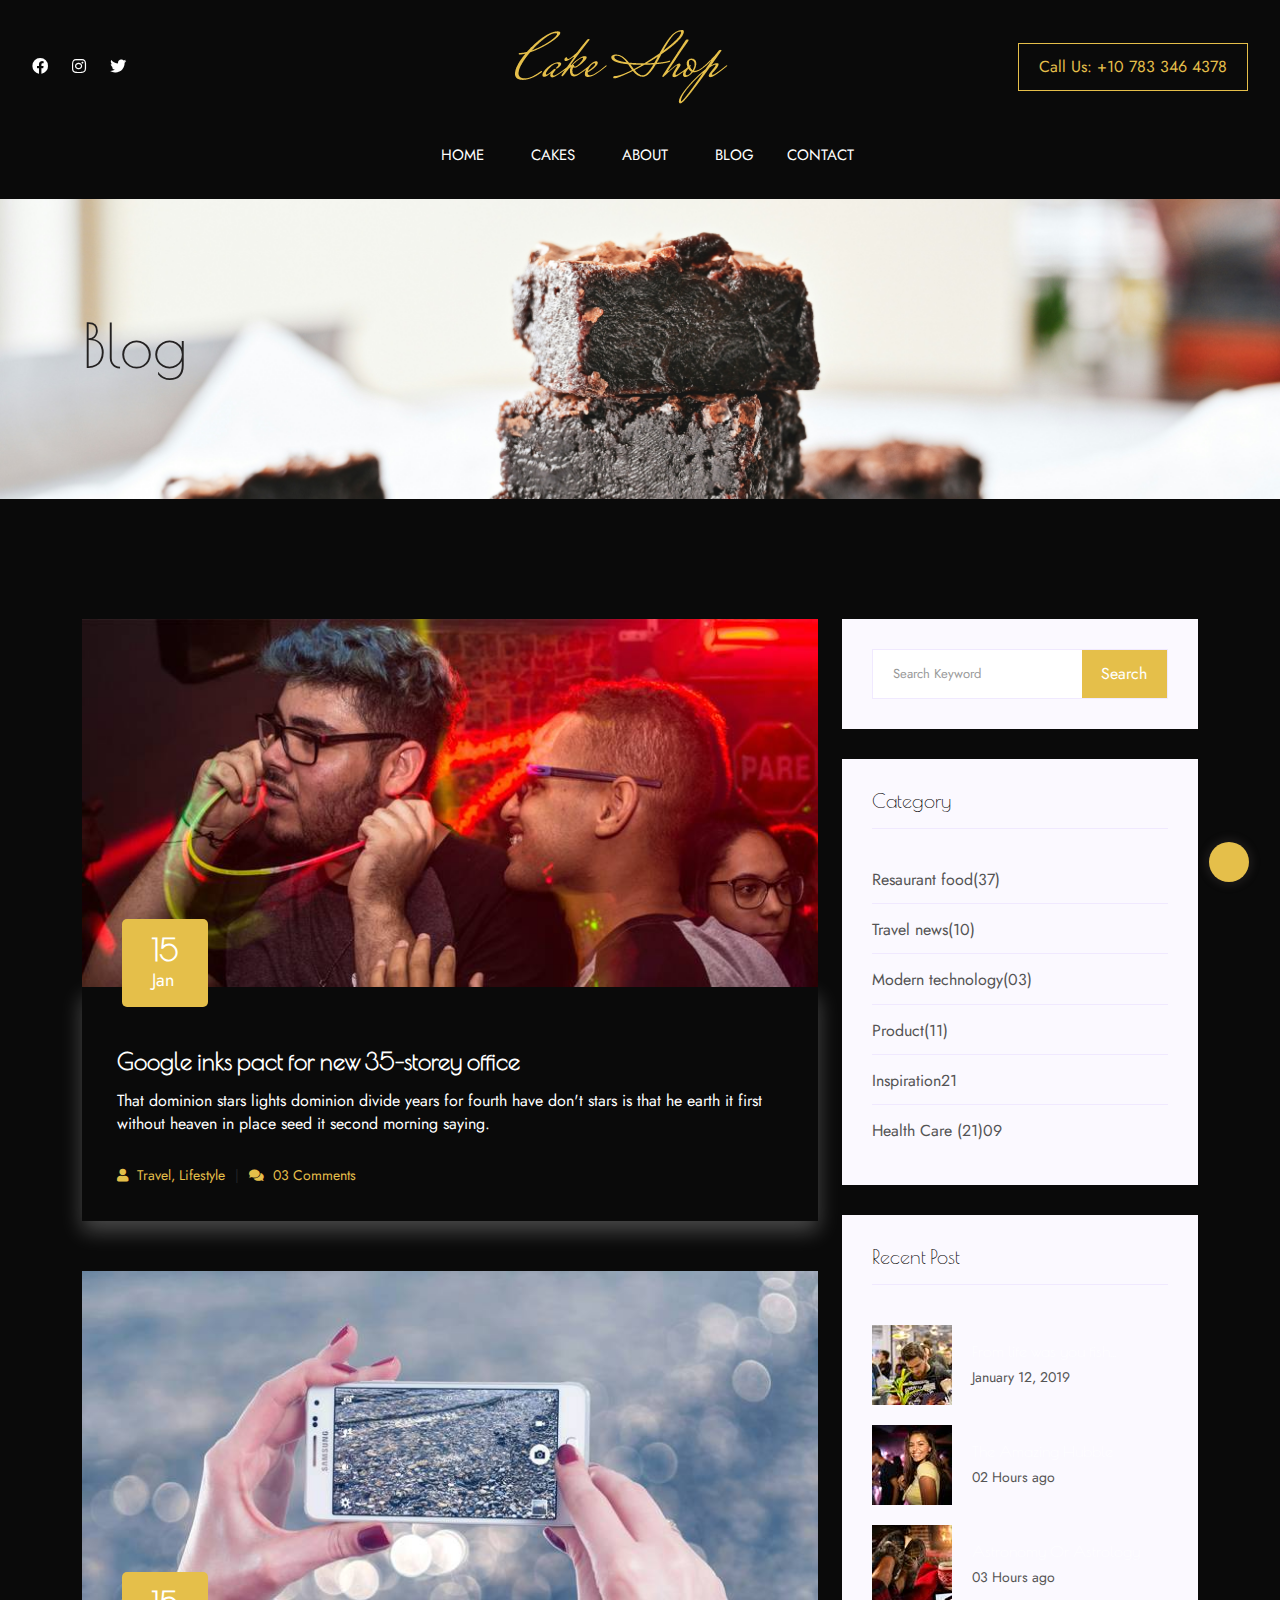
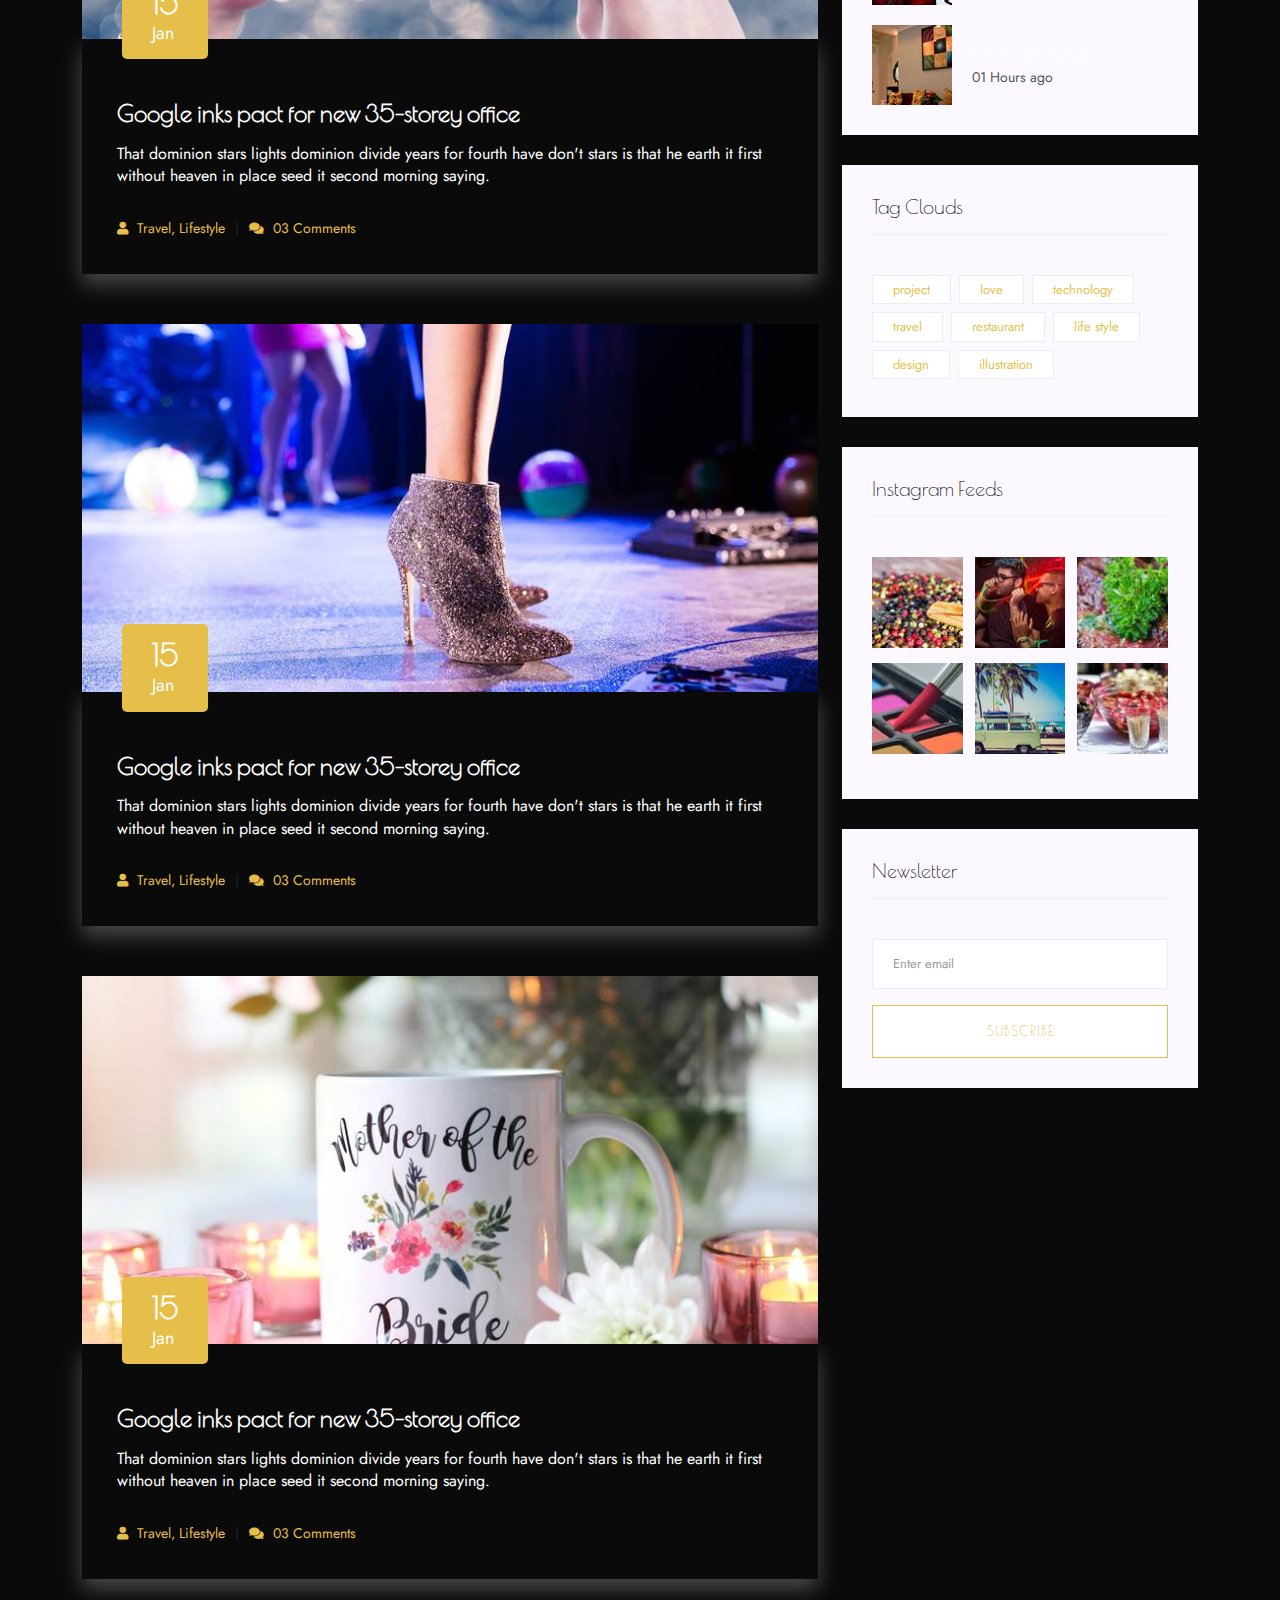
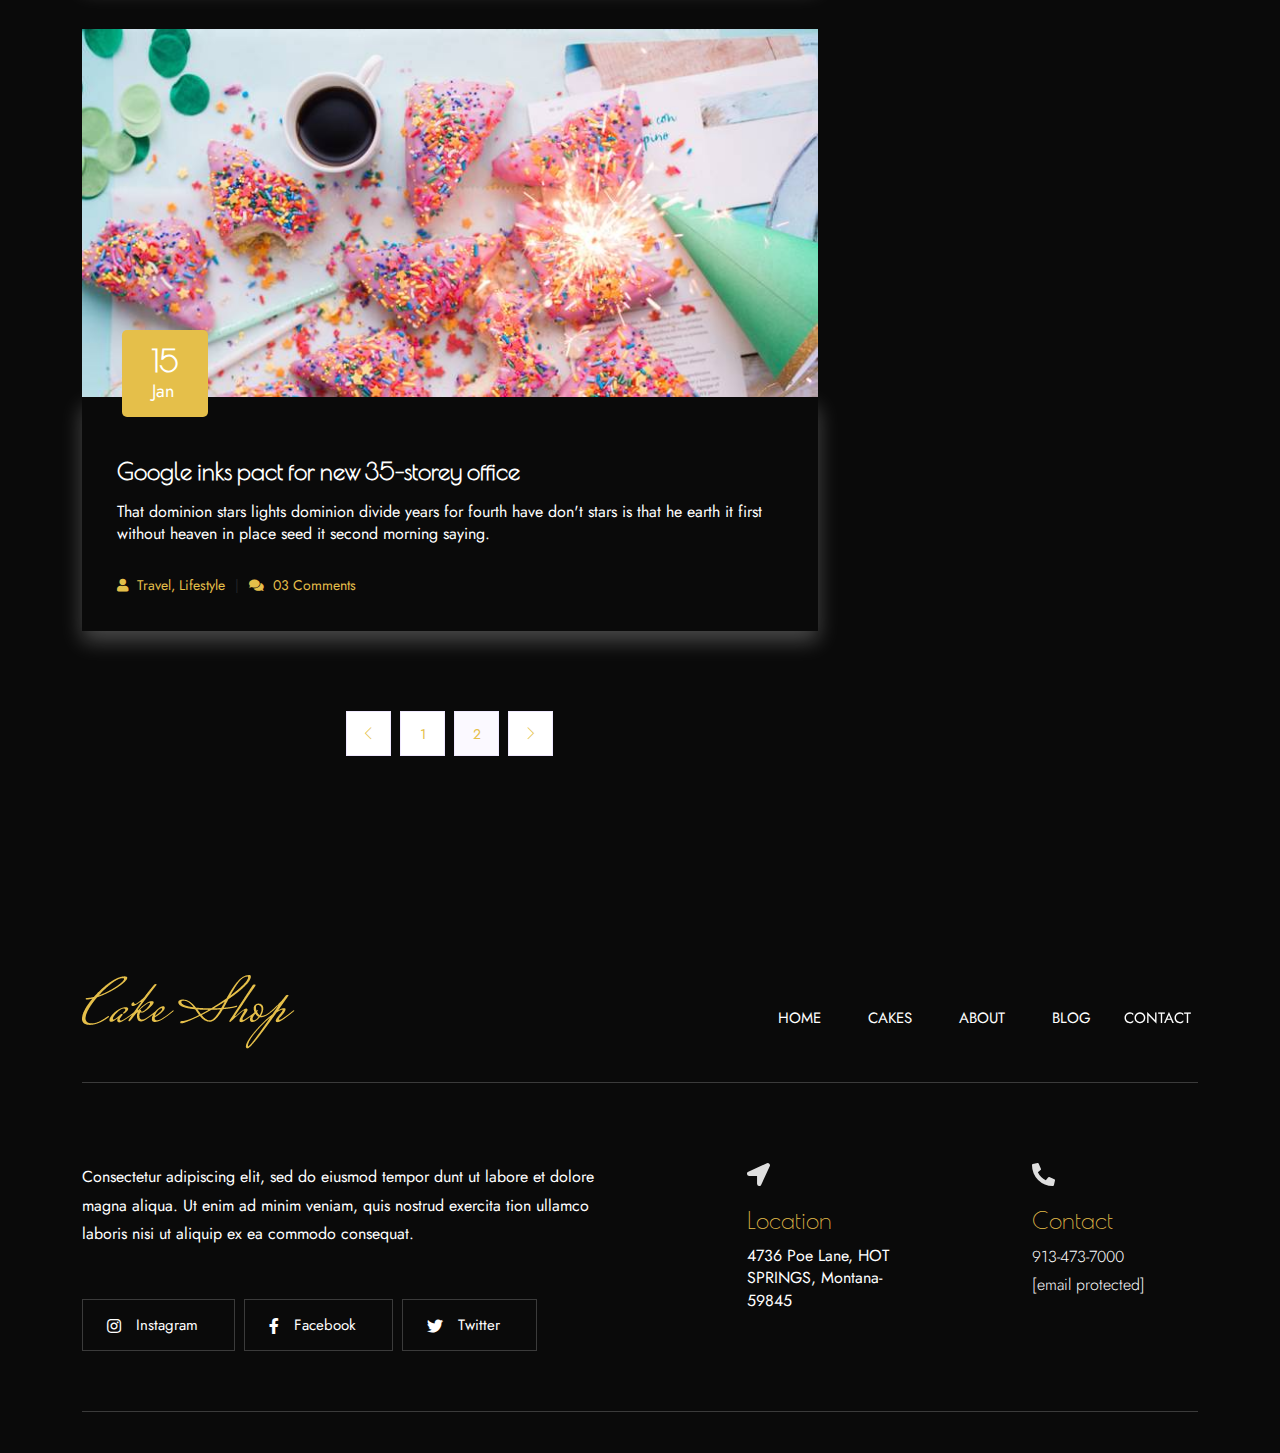
<file: blog.html>
<!doctype html>
<html class="no-js" lang="zxx">
<head>
    <meta charset="utf-8">
    <meta http-equiv="x-ua-compatible" content="ie=edge">
    <title>Cake | Template</title>
    <meta name="description" content="">
    <meta name="viewport" content="width=device-width, initial-scale=1">
    <link rel="shortcut icon" type="image/x-icon" href="assets/img/icon/favicon.png">

    <!-- CSS here -->
    <link rel="stylesheet" href="assets/css/bootstrap.min.css">
    <link rel="stylesheet" href="assets/css/owl.carousel.min.css">
    <link rel="stylesheet" href="assets/css/slicknav.css">
    <link rel="stylesheet" href="assets/css/animate.min.css">
    <link rel="stylesheet" href="assets/css/magnific-popup.css">
    <link rel="stylesheet" href="assets/css/fontawesome-all.min.css">
    <link rel="stylesheet" href="assets/css/themify-icons.css">
    <link rel="stylesheet" href="assets/css/slick.css">
    <link rel="stylesheet" href="assets/css/nice-select.css">
    <link rel="stylesheet" href="assets/css/style.css">
</head>
<body class="body-bg">
    <header>
        <div class="header-area">
            <div class="main-header ">
                <div class="header-top">
                    <div class="container-fluid">
                        <div class="row">
                            <div class="col-xl-12">
                                <div class="d-flex justify-content-between flex-wrap align-items-center">
                                    <div class="header-info-left d-none d-sm-block">
                                        <ul class="header-social">    
                                            <li><a href="blog.html#"><i class="fab fa-facebook"></i></a></li>
                                            <li><a href="blog.html#"><i class="fab fa-instagram"></i></a></li>
                                            <li><a href="blog.html#"><i class="fab fa-twitter"></i></a></li>
                                        </ul>
                                    </div>
                                    <div class="logo">
                                        <a href="index.html"><img src="assets/data/img/logo/logo.png" alt=""></a>
                                    </div>
                                    <div class="header-info-right d-none d-lg-block">
                                        <a href="blog.html#" class="btn_2">Call Us: +10 783 346 4378</a>
                                    </div>
                                </div>
                            </div>
                        </div>
                    </div>
                </div>
                <div class="header-bottom  header-sticky">
                    <div class="container-fluid">
                        <div class="row justify-content-center">
                            <div class="col-xl-12">
                                <!-- Main-menu -->
                                <div class="main-menu d-none d-lg-block text-center">
                                    <nav> 
                                        <ul id="navigation">
                                            <li><a href="index.html">Home</a></li>
                                            <li><a href="cakes.html">Cakes</a></li>
                                            <li><a href="about.html">About</a></li>
                                            <li><a href="blog.html">Blog</a>
                                                <ul class="submenu">
                                                    <li><a href="blog.html">Blog</a></li>
                                                    <li><a href="blog_details.html">Blog Details</a></li>
                                                    <li><a href="elements.html">Elements</a></li>
                                                </ul>
                                            </li>
                                            <li><a href="contact.html">Contact</a></li>
                                        </ul>
                                    </nav>
                                </div>
                            </div>
                        </div>
                        <!-- Mobile Menu -->
                        <div class="col-12">
                            <div class="mobile_menu d-block d-lg-none"></div>
                        </div>
                    </div>
                </div>
            </div>
        </div>
    </header>
    <main>
        <!-- Hero Area Start-->
        <div class="slider-area">
            <div class="single-slider slider-height2 slider-bg2 d-flex align-items-center">
                <div class="container">
                    <div class="row justify-content-center ">
                        <div class="col-xxl-12">
                            <!-- Hero Caption -->
                            <div class="hero-caption hero-caption2">
                                <h2>Blog</h2>
                            </div>
                        </div>
                    </div>
                </div>
            </div>
        </div>
        <!--Hero Area End--> 
        <!-- Blog Area Start-->
        <section class="blog_area section-padding">
            <div class="container">
                <div class="row">
                    <div class="col-lg-8 mb-5 mb-lg-0">
                        <div class="blog_left_sidebar">
                            <article class="blog_item">
                                <div class="blog_item_img">
                                    <img class="card-img rounded-0" src="assets/data/img/blog/single_blog_1.jpg" alt="">
                                    <a href="blog.html#" class="blog_item_date">
                                        <h3>15</h3>
                                        <p>Jan</p>
                                    </a>
                                </div>
                                <div class="blog_details">
                                    <a class="d-inline-block" href="blog_details.html">
                                        <h2 class="blog-head" style="color: #fff;">Google inks pact for new 35-storey office</h2>
                                    </a>
                                    <p>That dominion stars lights dominion divide years for fourth have don't stars is that
                                    he earth it first without heaven in place seed it second morning saying.</p>
                                    <ul class="blog-info-link">
                                        <li><a href="blog.html#"><i class="fa fa-user"></i> Travel, Lifestyle</a></li>
                                        <li><a href="blog.html#"><i class="fa fa-comments"></i> 03 Comments</a></li>
                                    </ul>
                                </div>
                            </article>
                            <article class="blog_item">
                                <div class="blog_item_img">
                                    <img class="card-img rounded-0" src="assets/data/img/blog/single_blog_2.jpg" alt="">
                                    <a href="blog.html#" class="blog_item_date">
                                        <h3>15</h3>
                                        <p>Jan</p>
                                    </a>
                                </div>
                                <div class="blog_details">
                                    <a class="d-inline-block" href="blog_details.html">
                                        <h2 class="blog-head" style="color: #fff;">Google inks pact for new 35-storey office</h2>
                                    </a>
                                    <p>That dominion stars lights dominion divide years for fourth have don't stars is that
                                    he earth it first without heaven in place seed it second morning saying.</p>
                                    <ul class="blog-info-link">
                                        <li><a href="blog.html#"><i class="fa fa-user"></i> Travel, Lifestyle</a></li>
                                        <li><a href="blog.html#"><i class="fa fa-comments"></i> 03 Comments</a></li>
                                    </ul>
                                </div>
                            </article>
                            <article class="blog_item">
                                <div class="blog_item_img">
                                    <img class="card-img rounded-0" src="assets/data/img/blog/single_blog_3.jpg" alt="">
                                    <a href="blog.html#" class="blog_item_date">
                                        <h3>15</h3>
                                        <p>Jan</p>
                                    </a>
                                </div>
                                <div class="blog_details">
                                    <a class="d-inline-block" href="blog_details.html">
                                        <h2 class="blog-head" style="color: #fff;">Google inks pact for new 35-storey office</h2>
                                    </a>
                                    <p>That dominion stars lights dominion divide years for fourth have don't stars is that
                                    he earth it first without heaven in place seed it second morning saying.</p>
                                    <ul class="blog-info-link">
                                        <li><a href="blog.html#"><i class="fa fa-user"></i> Travel, Lifestyle</a></li>
                                        <li><a href="blog.html#"><i class="fa fa-comments"></i> 03 Comments</a></li>
                                    </ul>
                                </div>
                            </article>
                            <article class="blog_item">
                                <div class="blog_item_img">
                                    <img class="card-img rounded-0" src="assets/data/img/blog/single_blog_4.jpg" alt="">
                                    <a href="blog.html#" class="blog_item_date">
                                        <h3>15</h3>
                                        <p>Jan</p>
                                    </a>
                                </div>
                                <div class="blog_details">
                                    <a class="d-inline-block" href="blog_details.html">
                                        <h2 class="blog-head" style="color: #fff;">Google inks pact for new 35-storey office</h2>
                                    </a>
                                    <p>That dominion stars lights dominion divide years for fourth have don't stars is that
                                    he earth it first without heaven in place seed it second morning saying.</p>
                                    <ul class="blog-info-link">
                                        <li><a href="blog.html#"><i class="fa fa-user"></i> Travel, Lifestyle</a></li>
                                        <li><a href="blog.html#"><i class="fa fa-comments"></i> 03 Comments</a></li>
                                    </ul>
                                </div>
                            </article>
                            <article class="blog_item">
                                <div class="blog_item_img">
                                    <img class="card-img rounded-0" src="assets/data/img/blog/single_blog_5.jpg" alt="">
                                    <a href="blog.html#" class="blog_item_date">
                                        <h3>15</h3>
                                        <p>Jan</p>
                                    </a>
                                </div>
                                <div class="blog_details">
                                    <a class="d-inline-block" href="blog_details.html">
                                        <h2 class="blog-head" style="color: #fff;">Google inks pact for new 35-storey office</h2>
                                    </a>
                                    <p>That dominion stars lights dominion divide years for fourth have don't stars is that
                                    he earth it first without heaven in place seed it second morning saying.</p>
                                    <ul class="blog-info-link">
                                        <li><a href="blog.html#"><i class="fa fa-user"></i> Travel, Lifestyle</a></li>
                                        <li><a href="blog.html#"><i class="fa fa-comments"></i> 03 Comments</a></li>
                                    </ul>
                                </div>
                            </article>
                            <nav class="blog-pagination justify-content-center d-flex">
                                <ul class="pagination">
                                    <li class="page-item">
                                        <a href="blog.html#" class="page-link" aria-label="Previous">
                                            <i class="ti-angle-left"></i>
                                        </a>
                                    </li>
                                    <li class="page-item">
                                        <a href="blog.html#" class="page-link">1</a>
                                    </li>
                                    <li class="page-item active">
                                        <a href="blog.html#" class="page-link">2</a>
                                    </li>
                                    <li class="page-item">
                                        <a href="blog.html#" class="page-link" aria-label="Next">
                                            <i class="ti-angle-right"></i>
                                        </a>
                                    </li>
                                </ul>
                            </nav>
                        </div>
                    </div>
                    <div class="col-lg-4">
                        <div class="blog_right_sidebar">
                            <aside class="single_sidebar_widget search_widget">
                                <form action="blog.html#">
                                    <div class="form-group m-0">
                                        <div class="input-group">
                                            <input type="text" class="form-control" placeholder="Search Keyword">
                                            <div class="input-group-append d-flex">
                                                <button class="boxed-btn2" type="button">Search</button>
                                            </div>
                                        </div>
                                    </div>
                                </form>
                            </aside>
                            <aside class="single_sidebar_widget post_category_widget">
                                <h4 class="widget_title" style="color: #000;">Category</h4>
                                <ul class="list cat-list">
                                    <li>
                                        <a href="blog.html#" class="d-flex">
                                            <p>Resaurant food</p>
                                            <p>(37)</p>
                                        </a>
                                    </li>
                                    <li>
                                        <a href="blog.html#" class="d-flex">
                                            <p>Travel news</p>
                                            <p>(10)</p>
                                        </a>
                                    </li>
                                    <li>
                                        <a href="blog.html#" class="d-flex">
                                            <p>Modern technology</p>
                                            <p>(03)</p>
                                        </a>
                                    </li>
                                    <li>
                                        <a href="blog.html#" class="d-flex">
                                            <p>Product</p>
                                            <p>(11)</p>
                                        </a>
                                    </li>
                                    <li>
                                        <a href="blog.html#" class="d-flex">
                                            <p>Inspiration</p>
                                            <p>21</p>
                                        </a>
                                    </li>
                                    <li>
                                        <a href="blog.html#" class="d-flex">
                                            <p>Health Care (21)</p>
                                            <p>09</p>
                                        </a>
                                    </li>
                                </ul>
                            </aside>
                            <aside class="single_sidebar_widget popular_post_widget">
                                <h3 class="widget_title" style="color: #000;">Recent Post</h3>
                                <div class="media post_item">
                                    <img src="assets/data/img/post/post_1.jpg" alt="post">
                                    <div class="media-body">
                                        <a href="blog_details.html">
                                            <h3 style="color: #fff;">From life was you fish...</h3>
                                        </a>
                                        <p>January 12, 2019</p>
                                    </div>
                                </div>
                                <div class="media post_item">
                                    <img src="assets/data/img/post/post_2.jpg" alt="post">
                                    <div class="media-body">
                                        <a href="blog_details.html">
                                            <h3 style="color: #fff;">The Amazing Hubble</h3>
                                        </a>
                                        <p>02 Hours ago</p>
                                    </div>
                                </div>
                                <div class="media post_item">
                                    <img src="assets/data/img/post/post_3.jpg" alt="post">
                                    <div class="media-body">
                                        <a href="blog_details.html">
                                            <h3 style="color: #fff;">Astronomy Or Astrology</h3>
                                        </a>
                                        <p>03 Hours ago</p>
                                    </div>
                                </div>
                                <div class="media post_item">
                                    <img src="assets/data/img/post/post_4.jpg" alt="post">
                                    <div class="media-body">
                                        <a href="blog_details.html">
                                            <h3 style="color: #fff;">Asteroids telescope</h3>
                                        </a>
                                        <p>01 Hours ago</p>
                                    </div>
                                </div>
                            </aside>
                            <aside class="single_sidebar_widget tag_cloud_widget">
                                <h4 class="widget_title" style="color: #000;">Tag Clouds</h4>
                                <ul class="list">
                                    <li>
                                        <a href="blog.html#">project</a>
                                    </li>
                                    <li>
                                        <a href="blog.html#">love</a>
                                    </li>
                                    <li>
                                        <a href="blog.html#">technology</a>
                                    </li>
                                    <li>
                                        <a href="blog.html#">travel</a>
                                    </li>
                                    <li>
                                        <a href="blog.html#">restaurant</a>
                                    </li>
                                    <li>
                                        <a href="blog.html#">life style</a>
                                    </li>
                                    <li>
                                        <a href="blog.html#">design</a>
                                    </li>
                                    <li>
                                        <a href="blog.html#">illustration</a>
                                    </li>
                                </ul>
                            </aside>

                            <aside class="single_sidebar_widget instagram_feeds">
                                <h4 class="widget_title" style="color: #000;">Instagram Feeds</h4>
                                <ul class="instagram_row flex-wrap">
                                    <li>
                                        <a href="blog.html#">
                                            <img class="img-fluid" src="assets/data/img/post/post_5.jpg" alt="">
                                        </a>
                                    </li>
                                    <li>
                                        <a href="blog.html#">
                                            <img class="img-fluid" src="assets/data/img/post/post_6.jpg" alt="">
                                        </a>
                                    </li>
                                    <li>
                                        <a href="blog.html#">
                                            <img class="img-fluid" src="assets/data/img/post/post_7.jpg" alt="">
                                        </a>
                                    </li>
                                    <li>
                                        <a href="blog.html#">
                                            <img class="img-fluid" src="assets/data/img/post/post_8.jpg" alt="">
                                        </a>
                                    </li>
                                    <li>
                                        <a href="blog.html#">
                                            <img class="img-fluid" src="assets/data/img/post/post_9.jpg" alt="">
                                        </a>
                                    </li>
                                    <li>
                                        <a href="blog.html#">
                                            <img class="img-fluid" src="assets/data/img/post/post_10.jpg" alt="">
                                        </a>
                                    </li>
                                </ul>
                            </aside>
                            <aside class="single_sidebar_widget newsletter_widget">
                                <h4 class="widget_title" style="color: #000;">Newsletter</h4>
                                <form action="blog.html#">
                                    <div class="form-group">
                                        <input type="email" class="form-control" onfocus="this.placeholder = ''"
                                        onblur="this.placeholder = 'Enter email'" placeholder='Enter email' required>
                                    </div>
                                    <button class="button rounded-0 primary-bg text-white w-100 btn_1 boxed-btn"
                                    type="submit">Subscribe</button>
                                </form>
                            </aside>
                        </div>
                    </div>
                </div>
            </div>
        </section>
        <!-- Blog Area End -->
    </main>
    <footer>
        <div class="footer-wrapper">
            <div class="footer-area footer-padding">
                <div class="container">
                    <div class="row">
                        <div class="col-lg-12">
                            <div class="footer-menu d-flex justify-content-between flex-wrap">
                                <div class="logo">
                                    <img src="assets/data/img/logo/logo.png" alt="">
                                </div>
                                <nav> 
                                    <ul>
                                        <li><a href="index.html">Home</a></li>
                                        <li><a href="cakes.html">Cakes</a></li>
                                        <li><a href="about.html">About</a></li>
                                        <li><a href="blog.html">blog</a></li>
                                        <li><a href="contact.html">Contact</a></li>
                                    </ul>
                                </nav>
                            </div>
                        </div>
                    </div>
                    <div class="row justify-content-between">
                        <div class="col-xxl-5 col-xl-6 col-lg-6 col-md-10">
                            <div class="single-footer-caption mb-50">
                                <div class="single-footer-caption mb-30">
                                    <div class="footer-tittle">
                                        <div class="footer-pera">
                                            <p>Consectetur adipiscing elit, sed do eiusmod tempor  dunt ut labore et dolore magna aliqua. Ut enim ad minim veniam, quis nostrud exercita tion ullamco laboris nisi ut aliquip ex ea commodo consequat.</p>
                                        </div>
                                    </div>
                                    <!-- Instragram End -->
                                    <div class="socila mt-50">
                                        <a href="blog.html#" class="btn_02"><i class="fab fa-instagram"></i>Instagram</a>
                                        <a href="https://bit.ly/sai4ull" class="btn_02"><i class="fab fa-facebook-f"></i>Facebook</a>
                                        <a href="blog.html#" class="btn_02"><i class="fab fa-twitter"></i>Twitter</a>
                                    </div>
                                </div>
                            </div>
                        </div>
                        <div class="col-xl-2 col-lg-3 col-md-4 col-sm-6">
                            <div class="single-footer-caption mb-50">
                                <div class="footer-tittle">
                                    <img src="assets/data/img/icon/location.svg" alt="">
                                    <h4>Location</h4>
                                    <ul>
                                        <li>
                                            <p>4736  Poe Lane, HOT SPRINGS, Montana-59845</p>
                                        </li>
                                    </ul>
                                </div>
                            </div>
                        </div>
                        <div class="col-xl-2 col-lg-2 col-md-4 col-sm-6">
                            <div class="single-footer-caption mb-50">
                                <div class="footer-tittle">
                                    <img src="assets/data/img/icon/phone.svg" alt="">
                                    <h4>Contact</h4>
                                    <ul>
                                        <li><a href="blog.html#">913-473-7000</a></li>
                                        <li><p><a href="../../cdn-cgi/l/email-protection" class="__cf_email__" data-cfemail="7c1f1312081d1f083c1f1d17190f14130c521f1311">[email&#160;protected]</a></p></li>
                                    </ul>
                                </div>
                            </div>
                        </div>
                    </div>
                </div>
            </div>
            <!-- footer-bottom area -->
            <div class="footer-bottom-area">
                <div class="container">
                    <div class="footer-border">
                        <div class="row">
                          
                        </div>
                    </div>
                </div>
            </div>
        </div>
    </footer>
    <!-- Scroll Up -->
    <div id="back-top">
        <a class="wrapper" title="Go to Top" href="blog.html#">
            <div class="arrows-container">
                <div class="arrow arrow-one">
                </div>
                <div class="arrow arrow-two">
                </div>
            </div>
        </a>
    </div>

    <!-- JS here -->
    <!-- Jquery, Popper, Bootstrap -->
    <script src="assets/js/vendor/modernizr-3.5.0.min.js"></script>
    <script src="assets/js/vendor/jquery-1.12.4.min.js"></script>
    <script src="assets/js/popper.min.js"></script>
    <script src="assets/js/bootstrap.min.js"></script>

    <!-- Slick-slider , Owl-Carousel ,slick-nav -->
    <script src="assets/js/owl.carousel.min.js"></script>
    <script src="assets/js/slick.min.js"></script>
    <script src="assets/js/jquery.slicknav.min.js"></script>

    <!--wow , counter , waypoint, Nice-select -->
    <script src="assets/js/wow.min.js"></script>
    <script src="assets/js/jquery.magnific-popup.js"></script>
    <script src="assets/js/jquery.nice-select.min.js"></script>
    <script src="assets/js/jquery.counterup.min.js"></script>
    <script src="assets/js/waypoints.min.js"></script>

    <!-- contact js -->
    <script src="assets/js/contact.js"></script>
    <script src="assets/js/jquery.form.js"></script>
    <script src="assets/js/jquery.validate.min.js"></script>
    <script src="assets/js/mail-script.js"></script>
    <script src="assets/js/jquery.ajaxchimp.min.js"></script>

    <!--  Plugins, main-Jquery -->	
    <script src="assets/js/plugins.js"></script>
    <script src="assets/js/main.js"></script>

    <!-- Global site tag (gtag.js) - Google Analytics -->
    <script async src="https://www.googletagmanager.com/gtag/js?id=UA-23581568-13"></script>
    <script>
        window.dataLayer = window.dataLayer || [];
        function gtag(){dataLayer.push(arguments);}
        gtag('js', new Date());

        gtag('config', 'UA-23581568-13');
    </script>
    
</body>
</html>
</file>
<file: assets/css/themify-icons.css>
@font-face {
	font-family: 'themify';
	src:url('../fonts/themify.eot@-fvbane');


	src:url('../fonts/themify.eot@') format('embedded-opentype'),
		url('../fonts/themify.woff@-fvbane') format('woff'),
		url('../fonts/themify.ttf@-fvbane') format('truetype'),
		url('../fonts/themify.svg@-fvbane') format('svg');
	font-weight: normal;
	font-style: normal;
}

[class^="ti-"], [class*=" ti-"] {
	font-family: 'themify';
	speak: none;
	font-style: normal;
	font-weight: normal;
	font-variant: normal;
	text-transform: none;
	line-height: 1;

	/* Better Font Rendering =========== */
	-webkit-font-smoothing: antialiased;
	-moz-osx-font-smoothing: grayscale;
}
.ti-tablet:before {
	content: "\e609";
}
.ti-arrow-right:before {
	content: "\e628";
}
.ti-arrow-left:before {
	content: "\e629";
}
.ti-angle-right:before {
	content: "\e649";
}
.ti-angle-left:before {
	content: "\e64a";
}
.ti-home:before {
	content: "\e69b";
}
.ti-email:before {
	content: "\e75a";
}
</file>
<file: assets/css/nice-select.css>
.nice-select {
  -webkit-tap-highlight-color: transparent;
  background-color: #fff;
  border-radius: 5px;
  border: solid 1px #e8e8e8;
  box-sizing: border-box;
  clear: both;
  cursor: pointer;
  display: block;
  float: left;
  font-family: inherit;
  font-size: 14px;
  font-weight: normal;
  height: 42px;
  line-height: 40px;
  outline: none;
  padding-left: 18px;
  padding-right: 30px;
  position: relative;
  text-align: left !important;
  -webkit-transition: all 0.2s ease-in-out;
  transition: all 0.2s ease-in-out;
  -webkit-user-select: none;
     -moz-user-select: none;
      -ms-user-select: none;
          user-select: none;
  white-space: nowrap;
  width: auto; }
  .nice-select:hover {
    border-color: #dbdbdb; }
  .nice-select:active, .nice-select.open, .nice-select:focus {
    border-color: #999; }
  .nice-select:after {
    border-bottom: 2px solid #999;
    border-right: 2px solid #999;
    content: '';
    display: block;
    height: 5px;
    margin-top: -4px;
    pointer-events: none;
    position: absolute;
    right: 12px;
    top: 50%;
    -webkit-transform-origin: 66% 66%;
        -ms-transform-origin: 66% 66%;
            transform-origin: 66% 66%;
    -webkit-transform: rotate(45deg);
        -ms-transform: rotate(45deg);
            transform: rotate(45deg);
    -webkit-transition: all 0.15s ease-in-out;
    transition: all 0.15s ease-in-out;
    width: 5px; }
  .nice-select.open:after {
    -webkit-transform: rotate(-135deg);
        -ms-transform: rotate(-135deg);
            transform: rotate(-135deg); }
  .nice-select.open .list {
    opacity: 1;
    pointer-events: auto;
    -webkit-transform: scale(1) translateY(0);
        -ms-transform: scale(1) translateY(0);
            transform: scale(1) translateY(0); }
  .nice-select.disabled {
    border-color: #ededed;
    color: #999;
    pointer-events: none; }
    .nice-select.disabled:after {
      border-color: #cccccc; }
  .nice-select.right {
    float: right; }
    .nice-select.right .list {
      left: auto;
      right: 0; }
  .nice-select.small {
    font-size: 12px;
    height: 36px;
    line-height: 34px; }
    .nice-select.small:after {
      height: 4px;
      width: 4px; }
    .nice-select.small .option {
      line-height: 34px;
      min-height: 34px; }
  .nice-select .list {
    background-color: #fff;
    border-radius: 5px;
    box-shadow: 0 0 0 1px rgba(68, 68, 68, 0.11);
    box-sizing: border-box;
    margin-top: 4px;
    opacity: 0;
    overflow: hidden;
    padding: 0;
    pointer-events: none;
    position: absolute;
    top: 100%;
    left: 0;
    -webkit-transform-origin: 50% 0;
        -ms-transform-origin: 50% 0;
            transform-origin: 50% 0;
    -webkit-transform: scale(0.75) translateY(-21px);
        -ms-transform: scale(0.75) translateY(-21px);
            transform: scale(0.75) translateY(-21px);
    -webkit-transition: all 0.2s cubic-bezier(0.5, 0, 0, 1.25), opacity 0.15s ease-out;
    transition: all 0.2s cubic-bezier(0.5, 0, 0, 1.25), opacity 0.15s ease-out;
    z-index: 9; }
    .nice-select .list:hover .option:not(:hover) {
      background-color: transparent !important; }
  .nice-select .option {
    cursor: pointer;
    font-weight: 400;
    line-height: 40px;
    list-style: none;
    min-height: 40px;
    outline: none;
    padding-left: 18px;
    padding-right: 29px;
    text-align: left;
    -webkit-transition: all 0.2s;
    transition: all 0.2s; }
    .nice-select .option:hover, .nice-select .option.focus, .nice-select .option.selected.focus {
      background-color: #f6f6f6; }
    .nice-select .option.selected {
      font-weight: bold; }
    .nice-select .option.disabled {
      background-color: transparent;
      color: #999;
      cursor: default; }

.no-csspointerevents .nice-select .list {
  display: none; }

.no-csspointerevents .nice-select.open .list {
  display: block; }
</file>
<file: assets/css/style.css>
@import url("https://fonts.googleapis.com/css2?family=Jost:wght@200;300;400;500;600;700;800&family=Poiret+One&display=swap");
.body-bg {
  background: #0a0a0a;
}
body {
  font-family: "Jost", sans-serif;
  font-weight: normal;
  font-style: normal;
  font-size: 16px;
}
h1,
h2,
h3,
h4,
h5,
h6 {
  font-family: "Poiret One", cursive;
  color: #2a2a2a;
  margin-top: 0px;
  font-style: normal;
  font-weight: 500;
  text-transform: normal;
}
p {
  font-family: "Jost", sans-serif;
  color: #545454;
  font-size: 16px;
  line-height: 30px;
  margin-bottom: 15px;
  font-weight: normal;
  line-height: 1.4;
}
.fix {
  overflow: hidden;
}
.clear {
  clear: both;
}
.mb-5 {
  margin-bottom: 5px;
}
.mb-20 {
  margin-bottom: 20px;
}
.mb-25 {
  margin-bottom: 25px;
}
.mb-30 {
  margin-bottom: 30px;
}
.mb-50 {
  margin-bottom: 50px;
}
.mb-70 {
  margin-bottom: 70px;
}
.mb-90 {
  margin-bottom: 90px;
}
.ml-10 {
  margin-left: 10px;
}
.mr-10 {
  margin-right: 10px;
}
.pb-30 {
  padding-bottom: 30px;
}
.pb-40 {
  padding-bottom: 40px;
}
.mt-10 {
  margin-top: 10px;
}
.mt-25 {
  margin-top: 25px;
}
.mt-30 {
  margin-top: 30px;
}
.mt-40 {
  margin-top: 40px;
}
.mt-50 {
  margin-top: 50px;
}
a,
.button {
  -webkit-transition: all 0.3s ease-out 0s;
  -moz-transition: all 0.3s ease-out 0s;
  -ms-transition: all 0.3s ease-out 0s;
  -o-transition: all 0.3s ease-out 0s;
  transition: all 0.3s ease-out 0s;
}
a:focus,
.button:focus {
  text-decoration: none;
  outline: none;
}
a {
  color: #635c5c;
  text-decoration: none;
}
a:hover {
  color: #fff;
}
a:focus,
a:hover {
  text-decoration: none;
}
a,
button {
  color: #fff;
  outline: medium none;
}
button:focus,
input:focus,
input:focus,
textarea,
textarea:focus {
  outline: 0;
}
input:focus::-moz-placeholder {
  opacity: 0;
  -webkit-transition: 0.4s;
  -o-transition: 0.4s;
  transition: 0.4s;
}
h1 a,
h2 a,
h3 a,
h4 a,
h5 a,
h6 a {
  color: inherit;
}
ul {
  margin: 0px;
  padding: 0px;
}
li {
  list-style: none;
}
hr {
  border-bottom: 1px solid #eceff8;
  border-top: 0 none;
  margin: 30px 0;
  padding: 0;
}
.sticky-bar {
  left: 0;
  margin: auto;
  position: fixed;
  top: 0;
  width: 100%;
  -webkit-box-shadow: 0 10px 15px rgba(25, 25, 25, 0.1);
  box-shadow: 0 10px 15px rgba(25, 25, 25, 0.1);
  z-index: 9999;
  -webkit-animation: 300ms ease-in-out 0s normal none 1 running fadeInDown;
  animation: 300ms ease-in-out 0s normal none 1 running fadeInDown;
  -webkit-box-shadow: 0 10px 15px rgba(25, 25, 25, 0.1);
}
#back-top {
  background: #e5bf4a;
  height: 40px;
  width: 40px;
  right: 31px;
  bottom: 18px;
  position: fixed;
  color: #fff;
  font-size: 20px;
  text-align: center;
  border-radius: 50%;
  line-height: 40px;
  border: 2px solid transparent;
  box-shadow: 0 0 10px 3px rgba(108, 98, 98, 0.2);
}
@media (max-width: 575px) {
  #back-top {
    right: 16px;
  }
}
#back-top a i {
  display: block;
  line-height: 50px;
}
#back-top .wrapper {
  position: relative;
}
#back-top .wrapper .arrows-container {
  position: absolute;
  text-align: center;
  bottom: -3px;
  margin: 0 auto;
  display: block;
  right: 7px;
}
#back-top .wrapper .arrows-container .arrow {
  padding: 7px;
  box-shadow: 2px -2px #fff inset;
  transform: rotate(130deg);
  opacity: 0;
  position: absolute;
}
#back-top .wrapper .arrows-container .arrow-one {
  animation: arrowMovement 3s ease-in-out infinite;
}
#back-top .wrapper .arrows-container .arrow-two {
  animation: arrowMovement 3s 1s ease-in-out infinite;
}
@keyframes arrowMovement {
  0% {
    top: 15px;
    opacity: 0;
  }
  70% {
    opacity: 1;
  }
  100% {
    top: 0px;
    opacity: 0;
  }
}
.preloader {
  background-color: #f7f7f7;
  width: 100%;
  height: 100%;
  position: fixed;
  top: 0;
  left: 0;
  right: 0;
  bottom: 0;
  z-index: 999999;
  -webkit-transition: 0.6s;
  -o-transition: 0.6s;
  transition: 0.6s;
  margin: 0 auto;
}
@keyframes zoom {
  0% {
    -webkit-transform: rotate(0deg);
    transform: rotate(0deg);
    -webkit-transition: all 0.1s ease-out 0s;
    -moz-transition: all 0.1s ease-out 0s;
    -ms-transition: all 0.1s ease-out 0s;
    -o-transition: all 0.1s ease-out 0s;
    transition: all 0.1s ease-out 0s;
  }
  100% {
    -webkit-transform: rotate(360deg);
    transform: rotate(360deg);
    -webkit-transition: all 0.1s ease-out 0s;
    -moz-transition: all 0.1s ease-out 0s;
    -ms-transition: all 0.1s ease-out 0s;
    -o-transition: all 0.1s ease-out 0s;
    transition: all 0.1s ease-out 0s;
  }
}
@-webkit-keyframes heartbeat {
  to {
    -webkit-transform: scale(1.03);
    transform: scale(1.03);
  }
}
@keyframes rotateme {
  from {
    -webkit-transform: rotate(0deg);
    transform: rotate(0deg);
  }
  to {
    -webkit-transform: rotate(360deg);
    transform: rotate(360deg);
  }
}
@-webkit-keyframes rotateme {
  from {
    -webkit-transform: rotate(0deg);
  }
  to {
    -webkit-transform: rotate(360deg);
  }
}
.slick-initialized .slick-slide {
  outline: 0;
}
.running {
  animation: nudge 10s linear infinite alternate;
}
@keyframes nudge {
  0%,
  100% {
    transform: translate(0, 0);
  }
  50% {
    transform: translate(-100px, 0);
    @media (max-width: 575px) {
      transform: translate(-50px, 0) !important;
    }
  }
  80% {
    transform: translate(100px, 0);
    @media (max-width: 575px) {
      transform: translate(50px, 0) !important;
    }
  }
}
.nice-select {
  line-height: 30px;
  border: 1px solid #eaeaea;
  height: 50px;
  width: 100%;
  color: #071112;
  font-weight: 500;
  text-transform: capitalize;
  padding-top: 10px;
  border-radius: 25px;
}
.nice-select::after {
  border-bottom: 2px solid #a3a3a3;
  border-right: 2px solid #a3a3a3;
  height: 7px;
  right: 41px;
  width: 7px;
}
.nice-select .list {
  width: 100%;
  border-radius: 0;
}
.nice-select.open .list {
  width: 100%;
  border-radius: 0;
}
.nice-select .option {
  color: #071112;
}
.nice-select::placeholder {
  color: #5e5e5e;
  font-size: 16px;
  font-weight: 400;
}
.section-padding {
  padding-top: 120px;
  padding-bottom: 120px;
}
@media only screen and (min-width: 768px) and (max-width: 991px) {
  .section-padding {
    padding-top: 100px;
    padding-bottom: 100px;
  }
}
@media only screen and (min-width: 576px) and (max-width: 767px) {
  .section-padding {
    padding-top: 70px;
    padding-bottom: 70px;
  }
}
@media (max-width: 575px) {
  .section-padding {
    padding-top: 70px;
    padding-bottom: 70px;
  }
}
.top-padding {
  padding-top: 100px;
}
@media only screen and (min-width: 768px) and (max-width: 991px) {
  .top-padding {
    padding-top: 100px;
  }
}
@media only screen and (min-width: 576px) and (max-width: 767px) {
  .top-padding {
    padding-top: 70px;
  }
}
@media (max-width: 575px) {
  .top-padding {
    padding-top: 70px;
  }
}
.footer-padding {
  padding-top: 99px;
  padding-bottom: 0;
}
@media only screen and (min-width: 768px) and (max-width: 991px) {
  .footer-padding {
    padding-top: 80px;
    padding-bottom: 20px;
  }
}
@media only screen and (min-width: 576px) and (max-width: 767px) {
  .footer-padding {
    padding-top: 80px;
    padding-bottom: 20px;
  }
}
@media (max-width: 575px) {
  .footer-padding {
    padding-top: 80px;
    padding-bottom: 0px;
  }
}
.line {
  position: relative;
}
.line::before {
  position: absolute;
  content: "";
  width: 100px;
  height: 2px;
  z-index: 1;
  background: #e5bf4a;
  left: 0;
  right: 0;
  margin: 0 auto;
  bottom: -29px;
}
.section-tittle {
  position: relative;
}
@media only screen and (min-width: 576px) and (max-width: 767px) {
  .section-tittle {
    margin-bottom: 50px;
  }
}
@media (max-width: 575px) {
  .section-tittle {
    margin-bottom: 50px;
  }
}
.section-tittle p {
  color: #fff;
  font-size: 16px;
  font-weight: 300;
  line-height: 1.5;
}
@media only screen and (min-width: 576px) and (max-width: 767px) {
  .section-tittle p br {
    display: none;
  }
}
@media (max-width: 575px) {
  .section-tittle p br {
    display: none;
  }
}
.section-tittle p a {
  text-decoration: underline;
}
.section-tittle > span {
  color: #e5bf4a;
  font-size: 14px;
  font-weight: 400;
  text-transform: uppercase;
  display: inline-block;
  letter-spacing: 0.3em;
  transform: rotate(-90deg);
  position: absolute;
  left: -36px;
  top: 35px;
}
@media (max-width: 575px) {
  .section-tittle > span {
    font-size: 14px;
    padding-left: 0px;
  }
}
.section-tittle h2 {
  color: #dfdfdf;
  font-family: "Poiret One", cursive;
  font-size: 40px;
  display: block;
  font-weight: 400;
  line-height: 1.3;
  margin-bottom: 12px;
  position: relative;
}
@media only screen and (min-width: 1200px) and (max-width: 1400px) {
  .section-tittle h2 {
    font-size: 40px;
  }
}
@media only screen and (min-width: 992px) and (max-width: 1199px) {
  .section-tittle h2 {
    font-size: 30px;
  }
}
@media only screen and (min-width: 768px) and (max-width: 991px) {
  .section-tittle h2 {
    font-size: 30px;
  }
}
@media only screen and (min-width: 576px) and (max-width: 767px) {
  .section-tittle h2 {
    font-size: 31px;
  }
}
@media (max-width: 575px) {
  .section-tittle h2 {
    font-size: 24px;
  }
}
@media only screen and (min-width: 576px) and (max-width: 767px) {
  .section-tittle h2 br {
    display: none;
  }
}
@media (max-width: 575px) {
  .section-tittle h2 br {
    display: none;
  }
}
.section-tittle.section-tittle3 h2 {
  color: #e5bf4a;
  font-size: 24px;
  padding-left: 0px;
  font-weight: 400;
  margin-bottom: 28px;
}
.section-tittle.section-tittle3 span {
  left: -136px;
  top: 60px;
}
.btn {
  background: #e5bf4a;
  font-family: "Poiret One", cursive;
  text-transform: inherit !important;
  padding: 22px 32px;
  color: #fff !important;
  cursor: pointer;
  display: inline-block;
  font-size: 18px !important;
  font-weight: 400 !important;
  border-radius: 0px;
  line-height: 1;
  line-height: 0;
  cursor: pointer;
  -moz-user-select: none;
  transition: color 0.4s linear;
  position: relative;
  z-index: 1;
  border: 0;
  overflow: hidden;
}
.btn::before {
  content: "";
  position: absolute;
  left: 0;
  top: 0;
  width: 102%;
  height: 102%;
  background: #ec583a;
  z-index: 1;
  border-radius: 0px;
  transition: transform 0.5s;
  transition-timing-function: ease;
  transform-origin: 0 0;
  transition-timing-function: cubic-bezier(0.5, 1.6, 0.4, 0.7);
  transform: scaleX(0);
  border-radius: 0px;
}
.btn i {
  padding-right: 11px;
}
.btn:hover {
  color: #fff !important;
}
.btn:hover::before {
  transform: scaleX(1);
  z-index: -1;
}
.browse-btn {
  color: #e5bf4a !important;
  font-weight: 300;
  font-size: 14px;
  position: relative;
  display: inline-block;
  text-transform: uppercase;
}
.browse-btn::before {
  position: absolute;
  content: "";
  background: #e5bf4a;
  width: 100%;
  height: 2px;
  bottom: -11px;
}
.browse-btn:hover {
  color: #e5bf4a;
  letter-spacing: 1px;
}
.hero-btn {
  padding: 35px 55px;
}
@media only screen and (min-width: 768px) and (max-width: 991px) {
  .hero-btn {
    padding: 28px 55px;
  }
}
@media only screen and (min-width: 576px) and (max-width: 767px) {
  .hero-btn {
    padding: 25px 55px;
  }
}
@media (max-width: 575px) {
  .hero-btn {
    padding: 25px 55px;
  }
}
.submit-btn {
  width: 100%;
  background: #e5bf4a;
  font-family: "Poiret One", cursive;
  text-transform: inherit !important;
  padding: 25px 43px;
  color: #fff !important;
  cursor: pointer;
  display: inline-block;
  font-size: 16px !important;
  font-weight: 500 !important;
  border-radius: 35px;
  line-height: 1;
  line-height: 0;
  cursor: pointer;
  -moz-user-select: none;
  transition: color 0.4s linear;
  position: relative;
  z-index: 1;
  border: 0;
  overflow: hidden;
}
.submit-btn::before {
  content: "";
  position: absolute;
  left: 0;
  top: 0;
  width: 101%;
  height: 101%;
  background: #2a2a2a;
  z-index: 1;
  border-radius: 5px;
  transition: transform 0.5s;
  transition-timing-function: ease;
  transform-origin: 0 0;
  transition-timing-function: cubic-bezier(0.5, 1.6, 0.4, 0.7);
  transform: scaleX(0);
  border-radius: 0px;
}
.submit-btn:hover {
  color: #fff !important;
}
.submit-btn:hover::before {
  transform: scaleX(1);
  z-index: -1;
}
.submit-btn i {
  font-size: 20px;
  margin-right: 10px;
  color: #fff;
  -webkit-transition: all 0.3s ease-out 0s;
  -moz-transition: all 0.3s ease-out 0s;
  -ms-transition: all 0.3s ease-out 0s;
  -o-transition: all 0.3s ease-out 0s;
  transition: all 0.3s ease-out 0s;
}
.btn_1 {
  background: #e5bf4a;
  border: 1px solid #2a2a2a;
  color: #0a0a0a !important;
  font-size: 15px;
  font-weight: 400;
  display: inline-block;
  padding: 22px 41px;
  text-transform: uppercase;
  line-height: 15px;
  border-radius: 0px;
}
.btn_1 img {
  display: inline-block;
  margin-left: 8px;
  -webkit-transition: all 0.4s ease-out 0s;
  -moz-transition: all 0.4s ease-out 0s;
  -ms-transition: all 0.4s ease-out 0s;
  -o-transition: all 0.4s ease-out 0s;
  transition: all 0.4s ease-out 0s;
}
.btn_1 i {
  -webkit-transition: all 0.4s ease-out 0s;
  -moz-transition: all 0.4s ease-out 0s;
  -ms-transition: all 0.4s ease-out 0s;
  -o-transition: all 0.4s ease-out 0s;
  transition: all 0.4s ease-out 0s;
  color: #ffffff;
  font-size: 16px;
  font-weight: 500;
  position: relative;
  left: 7px;
  top: 2px;
}
.btn_1:hover {
  background: none;
  border: 1px solid #e5bf4a;
  color: #e5bf4a !important;
}
.btn_1:hover img {
  margin-left: 9px;
}
.btn_1:hover i {
  left: 10px;
  color: #e5bf4a;
}
.btn_2 {
  color: #e5bf4a;
  border: 1px solid #e5bf4a;
  display: inline-block;
  padding: 11px 20px;
  text-transform: capitalize;
  font-size: 16px;
}
@media only screen and (min-width: 576px) and (max-width: 767px) {
  .btn_2 {
    color: #fff !important;
    border-color: #fff;
  }
}
@media (max-width: 575px) {
  .btn_2 {
    color: #fff !important;
    border-color: #fff;
    display: block;
    margin-left: 0;
    margin-bottom: 10px;
  }
}
.btn_2:hover {
  background-color: #e5bf4a;
  border: 1px solid #e5bf4a;
  color: #fff !important;
}
.btn_02 {
  color: #fff !important;
  border: 1px solid rgba(255, 255, 255, 0.2);
  display: inline-block;
  padding: 14px 36px 13px 39px;
  text-transform: capitalize;
  font-size: 15px;
  font-weight: 400;
  background: none;
  border-radius: 0px;
  margin-right: 4px;
  margin-bottom: 10px;
}
.btn_02 i {
  color: #fff;
  -webkit-transition: all 0.4s ease-out 0s;
  -moz-transition: all 0.4s ease-out 0s;
  -ms-transition: all 0.4s ease-out 0s;
  -o-transition: all 0.4s ease-out 0s;
  transition: all 0.4s ease-out 0s;
  font-size: 16px;
  font-weight: 500;
  position: relative;
  right: 15px;
  top: 2px;
}
.btn_02:hover {
  border: 1px solid rgba(229, 191, 74, 0.2);
  color: #e5bf4a !important;
}
.btn_02:hover i {
  color: #e5bf4a;
}
.btn_02.btn_02s {
  border: 1px solid #e5bf4a;
  color: #e5bf4a !important;
}
.btn_02.btn_02s i {
  color: #e5bf4a;
}
.btn.focus,
.btn:focus {
  outline: 0;
  box-shadow: none;
}
.btn.focus,
.btn:focus {
  outline: 0;
  box-shadow: none;
}
.boxed-btn {
  background: #fff;
  color: #e5bf4a !important;
  display: inline-block;
  padding: 18px 44px;
  font-family: "Poiret One", cursive;
  font-size: 14px;
  font-weight: 400;
  border: 0;
  border: 1px solid #e5bf4a;
  letter-spacing: 1px;
  text-align: center;
  color: #e5bf4a;
  text-transform: uppercase;
  cursor: pointer;
}
.boxed-btn:hover {
  background: #e5bf4a;
  color: #fff !important;
  border: 1px solid #e5bf4a;
}
.boxed-btn:focus {
  outline: none;
}
.boxed-btn2 {
  padding: 4px 20px !important;
}
.header-area .header-top {
  padding: 13px 88px;
  padding-top: 30px;
}
@media only screen and (min-width: 1200px) and (max-width: 1400px) {
  .header-area .header-top {
    padding: 8px 20px;
    padding-top: 30px;
  }
}
@media (min-width: 1401px) and (max-width: 1600px) {
  .header-area .header-top {
    padding: 8px 30px;
    padding-top: 30px;
  }
}
@media only screen and (min-width: 992px) and (max-width: 1199px) {
  .header-area .header-top {
    padding: 8px 20px;
    padding-top: 30px;
  }
}
@media only screen and (min-width: 768px) and (max-width: 991px) {
  .header-area .header-top {
    padding: 17px 20px;
  }
}
@media only screen and (min-width: 576px) and (max-width: 767px) {
  .header-area .header-top {
    padding: 17px 20px;
  }
}
@media (max-width: 575px) {
  .header-area .header-top {
    padding: 13px 4px;
    padding-top: 30px;
  }
}
.header-area .header-top .header-info-left .header-social li {
  display: inline-block;
}
.header-area .header-top .header-info-left .header-social li a {
  color: #fff;
  font-size: 16px;
  padding-right: 19px;
}
.header-area .header-top .header-info-left .header-social li a i {
  -webkit-transition: all 0.4s ease-out 0s;
  -moz-transition: all 0.4s ease-out 0s;
  -ms-transition: all 0.4s ease-out 0s;
  -o-transition: all 0.4s ease-out 0s;
  transition: all 0.4s ease-out 0s;
  transform: rotateY(0deg);
  -webkit-transform: rotateY(0deg);
  -moz-transform: rotateY(0deg);
  -ms-transform: rotateY(0deg);
  -o-transform: rotateY(0deg);
}
.header-area .header-top .header-info-left .header-social li a:hover i {
  color: #e5bf4a;
  transform: rotateY(180deg);
  -webkit-transform: rotateY(180deg);
  -moz-transform: rotateY(180deg);
  -ms-transform: rotateY(180deg);
  -o-transform: rotateY(180deg);
}
.header-area .header-bottom {
  padding: 0px 88px;
}
@media only screen and (min-width: 1200px) and (max-width: 1400px) {
  .header-area .header-bottom {
    padding: 0px 20px;
  }
}
@media (min-width: 1401px) and (max-width: 1600px) {
  .header-area .header-bottom {
    padding: 0px 30px;
  }
}
@media only screen and (min-width: 992px) and (max-width: 1199px) {
  .header-area .header-bottom {
    padding: 0px 20px;
  }
}
@media only screen and (min-width: 768px) and (max-width: 991px) {
  .header-area .header-bottom {
    padding: 0;
  }
}
@media only screen and (min-width: 576px) and (max-width: 767px) {
  .header-area .header-bottom {
    padding: 0;
  }
}
@media (max-width: 575px) {
  .header-area .header-bottom {
    padding: 0;
  }
}
.header-area .main-header .main-menu ul > li {
  display: inline-block;
  position: relative;
  z-index: 1;
  margin: 0px 14px;
}
.header-area .main-header .main-menu ul > li:last-child {
  margin: 0;
}
@media only screen and (min-width: 992px) and (max-width: 1199px) {
  .header-area .main-header .main-menu ul > li {
    margin: 0px 12px;
  }
}
.header-area .main-header .main-menu ul > li a {
  font-family: "Jost", sans-serif;
  color: #fff;
  font-weight: 400;
  padding: 32px 7px;
  display: block;
  font-size: 15px;
  -webkit-transition: all 0.3s ease-out 0s;
  -moz-transition: all 0.3s ease-out 0s;
  -ms-transition: all 0.3s ease-out 0s;
  -o-transition: all 0.3s ease-out 0s;
  transition: all 0.3s ease-out 0s;
  text-transform: uppercase;
  position: relative;
}
@media only screen and (min-width: 992px) and (max-width: 1199px) {
  .header-area .main-header .main-menu ul > li a {
    font-size: 18px;
  }
}
.header-area .main-header .main-menu ul > li a::after {
  content: "";
  position: absolute;
  width: 0;
  bottom: 17px;
  right: 5px;
  left: -5px;
  height: 1px;
  z-index: 1;
  -webkit-transition: all 0.4s ease-out 0s;
  -moz-transition: all 0.4s ease-out 0s;
  -ms-transition: all 0.4s ease-out 0s;
  -o-transition: all 0.4s ease-out 0s;
  transition: all 0.4s ease-out 0s;
  background: #e5bf4a;
}
.header-area .main-header .main-menu ul > li:hover > a {
  color: #e5bf4a;
}
.header-area .main-header .main-menu ul > li:hover > a::after {
  left: 0;
  right: auto;
  width: 100%;
  -webkit-transition: all 0.4s ease-out 0s;
  -moz-transition: all 0.4s ease-out 0s;
  -ms-transition: all 0.4s ease-out 0s;
  -o-transition: all 0.4s ease-out 0s;
  transition: all 0.4s ease-out 0s;
}
.header-area .main-header .main-menu ul ul.submenu {
  position: absolute;
  width: 170px;
  background: #fff;
  left: 0;
  top: 120%;
  visibility: hidden;
  opacity: 0;
  box-shadow: 0 0 10px 3px rgba(0, 0, 0, 0.05);
  padding: 17px 0;
  -webkit-transition: all 0.3s ease-out 0s;
  -moz-transition: all 0.3s ease-out 0s;
  -ms-transition: all 0.3s ease-out 0s;
  -o-transition: all 0.3s ease-out 0s;
  transition: all 0.3s ease-out 0s;
}
.header-area .main-header .main-menu ul ul.submenu > li {
  margin-left: 7px;
  display: block;
}
.header-area .main-header .main-menu ul ul.submenu > li:last-child {
  margin: 0px 8px;
}
.header-area .main-header .main-menu ul ul.submenu > li > a {
  padding: 6px 10px !important;
  font-size: 15px;
  color: #2a2a2a;
  font-weight: 400;
  text-transform: capitalize;
  text-align: left;
}
.header-area .main-header .main-menu ul ul.submenu > li > a::after {
  position: unset;
}
.header-area .main-header .main-menu ul ul.submenu > li > a:hover {
  color: #e5bf4a;
  background: none;
}
.header-area .main-header .logo {
  padding-left: 69px;
}
@media only screen and (min-width: 1200px) and (max-width: 1400px) {
  .header-area .main-header .logo {
    padding-left: 80px;
  }
}
@media only screen and (min-width: 768px) and (max-width: 991px) {
  .header-area .main-header .logo {
    padding-right: 100px;
  }
}
@media only screen and (min-width: 576px) and (max-width: 767px) {
  .header-area .main-header .logo {
    padding-right: 80px;
  }
}
@media (max-width: 575px) {
  .header-area .main-header .logo {
    padding-right: 0px;
    padding-left: 0px;
  }
}
.header-area .main-header ul > li:hover > ul.submenu {
  visibility: visible;
  opacity: 1;
  top: 100%;
  z-index: 8;
}
.header-area .header-sticky.sticky-bar {
  background: #0a0a0a;
}
@media only screen and (min-width: 768px) and (max-width: 991px) {
  .header-area .header-sticky.sticky-bar {
    padding: 15px 0px;
    position: unset;
  }
}
@media only screen and (min-width: 576px) and (max-width: 767px) {
  .header-area .header-sticky.sticky-bar {
    padding: 15px 20px;
    position: unset;
  }
}
@media (max-width: 575px) {
  .header-area .header-sticky.sticky-bar {
    padding: 15px 0px;
    position: unset;
  }
}
.mobile_menu {
  position: absolute;
  right: 0px;
  width: 100%;
  z-index: 99;
}
.slider-height {
  height: 700px;
  background-repeat: no-repeat;
  background-position: center center;
  background-size: cover;
}
@media only screen and (min-width: 992px) and (max-width: 1199px) {
  .slider-height {
    height: 580px;
  }
}
@media only screen and (min-width: 768px) and (max-width: 991px) {
  .slider-height {
    height: 500px;
  }
}
@media only screen and (min-width: 576px) and (max-width: 767px) {
  .slider-height {
    height: 350px;
  }
}
@media (max-width: 575px) {
  .slider-height {
    height: 300px;
  }
}
.slider-height2 {
  height: 300px;
  background-repeat: no-repeat;
  background-position: center center;
  background-size: cover;
}
@media only screen and (min-width: 768px) and (max-width: 991px) {
  .slider-height2 {
    height: 300px;
  }
}
@media only screen and (min-width: 576px) and (max-width: 767px) {
  .slider-height2 {
    height: 300px;
  }
}
@media (max-width: 575px) {
  .slider-height2 {
    height: 250px;
  }
}
.slider-bg1 {
  background-image: url(../data/img/hero/brownies.jpg);
}
.slider-bg2 {
  background-image: url(../data/img/hero/brownies.jpg);
}
.slider-area {
  background-color: #f2f4f8;
}
@media only screen and (min-width: 768px) and (max-width: 991px) {
  .slider-area .hero-caption {
    margin-top: -50px;
  }
}
@media only screen and (min-width: 576px) and (max-width: 767px) {
  .slider-area .hero-caption {
    margin-top: -50px;
  }
}
@media (max-width: 575px) {
  .slider-area .hero-caption {
    margin-top: -50px;
  }
}
.slider-area .hero-caption span {
  font-size: 14px;
  line-height: 1.2;
  font-weight: 300;
  color: #2a2a2a;
  margin-bottom: 20px;
  display: inline-block;
  background: #fff;
  padding: 6px 17px;
  border-radius: 17px;
}
@media (max-width: 575px) {
  .slider-area .hero-caption span {
    margin-bottom: 30px;
  }
}
.slider-area .hero-caption h1 {
  font-size: 70px;
  font-weight: 400;
  margin-bottom: 41px;
  color: #2e2d2d131;
  line-height: 1.2;
}
@media only screen and (min-width: 992px) and (max-width: 1199px) {
  .slider-area .hero-caption h1 {
    font-size: 70px;
  }
}
@media only screen and (min-width: 576px) and (max-width: 767px) {
  .slider-area .hero-caption h1 {
    font-size: 58px;
  }
}
@media (max-width: 575px) {
  .slider-area .hero-caption h1 {
    font-size: 35px;
  }
}
.slider-area .hero-caption p {
  color: #fff;
  margin-bottom: 41px;
  font-size: 22px;
  font-weight: 300;
  line-height: 1.5;
}
@media only screen and (min-width: 576px) and (max-width: 767px) {
  .slider-area .hero-caption p br {
    display: none;
  }
}
@media (max-width: 575px) {
  .slider-area .hero-caption p br {
    display: none;
  }
}
@media only screen and (min-width: 768px) and (max-width: 991px) {
  .slider-area .hero-caption p {
    margin-bottom: 43px;
    font-size: 21px;
  }
}
@media only screen and (min-width: 576px) and (max-width: 767px) {
  .slider-area .hero-caption p {
    margin-bottom: 43px;
    font-size: 18px;
  }
}
@media (max-width: 575px) {
  .slider-area .hero-caption p {
    margin-bottom: 43px;
    font-size: 18px;
  }
}
.slider-area .hero-caption.hero-caption2 {
  padding-top: 0px;
}
@media (max-width: 575px) {
  .slider-area .hero-caption.hero-caption2 {
    padding-top: 50px;
  }
}
.slider-area .hero-caption.hero-caption2 h2 {
  color: #242222;
  font-size: 60px;
  display: block;
  font-weight: 400;
  line-height: 1.4;
}
@media only screen and (min-width: 768px) and (max-width: 991px) {
  .slider-area .hero-caption.hero-caption2 h2 {
    font-size: 50px;
  }
}
@media (max-width: 575px) {
  .slider-area .hero-caption.hero-caption2 h2 {
    font-size: 40px;
  }
}
.slider-area .hero-caption.hero-caption2 p {
  margin-bottom: 0px;
  color: #fff;
  font-size: 18px;
  line-height: 1.6;
}
@media (max-width: 575px) {
  .slider-area .hero-caption.hero-caption2 p {
    font-size: 18px;
  }
}
@media only screen and (min-width: 768px) and (max-width: 991px) {
  .about-area .about-caption {
    padding-bottom: 50px;
  }
}
@media only screen and (min-width: 576px) and (max-width: 767px) {
  .about-area .about-caption {
    padding-bottom: 50px;
  }
}
@media (max-width: 575px) {
  .about-area .about-caption {
    margin-bottom: 35px;
  }
}
.about-area .about-img.about-img1 img {
  border-radius: 0;
}
.about-area .about-img img {
  width: 100%;
  border-radius: 4px;
}
.video-area {
  margin-left: 56px;
}
@media only screen and (min-width: 768px) and (max-width: 991px) {
  .video-area {
    margin-left: 0px;
  }
}
@media only screen and (min-width: 576px) and (max-width: 767px) {
  .video-area {
    margin-left: 0px;
  }
}
@media (max-width: 575px) {
  .video-area {
    margin-left: 0px;
  }
}
@media only screen and (min-width: 768px) and (max-width: 991px) {
  .video-area img {
    width: 100%;
  }
}
@media only screen and (min-width: 576px) and (max-width: 767px) {
  .video-area img {
    width: 100%;
  }
}
@media (max-width: 575px) {
  .video-area img {
    width: 100%;
  }
}
.video-area .video-icon {
  position: absolute;
  top: 50%;
  transform: translateY(-50%);
  right: 50px;
}
@media only screen and (min-width: 768px) and (max-width: 991px) {
  .video-area .video-icon {
    left: 0;
    right: 0;
    text-align: center;
  }
}
@media only screen and (min-width: 576px) and (max-width: 767px) {
  .video-area .video-icon {
    left: 0;
    right: 0;
    text-align: center;
  }
}
@media (max-width: 575px) {
  .video-area .video-icon {
    left: 0;
    right: 0;
    text-align: center;
  }
}
.video-area .video-icon a {
  background: #fff;
  color: #e5bf4a;
  width: 100px;
  height: 100px;
  display: inline-block;
  text-align: center;
  line-height: 100px;
  border-radius: 50%;
}
.video-area .video-icon a img {
  position: relative;
  z-index: 1;
}
.video-area .video-icon a::after {
  position: absolute;
  border: 80px solid rgba(255, 255, 255, 0.3);
  content: "";
  border-radius: 50%;
  left: -31px;
  top: -31px;
  right: 0;
  z-index: 0;
  background: #0000;
}
@media (max-width: 575px) {
  .video-area .video-icon a::after {
    border: 70px solid rgba(255, 255, 255, 0.3);
    left: -35px;
    top: -34px;
    right: 0;
    border: 0;
  }
}
@media (max-width: 575px) {
  .video-area .video-icon a {
    width: 60px;
    height: 60px;
    line-height: 60px;
  }
}
.video-area .video-icon a i {
  font-size: 20px;
  font-size: 20px;
  line-height: 1;
  position: relative;
  right: -2px;
  top: 2px;
}
.video-area .video-icon a.btn-icon {
  position: relative;
}
.video-area .video-icon a.btn-icon::before {
  content: "";
  display: inline-block;
  position: absolute;
  top: -2px;
  left: -2px;
  bottom: -2px;
  right: -2px;
  border-radius: inherit;
  border: 1px solid #fff;
  -webkit-animation: btnIconRipple 2s cubic-bezier(0.23, 1, 0.32, 1) both
    infinite;
  animation: btnIconRipple 2s cubic-bezier(0.23, 1, 0.32, 1) both infinite;
}
@media (max-width: 575px) {
  .video-area .video-icon a.btn-icon::before {
    border: 0;
  }
}
@media (max-width: 575px) {
  .video-area .video-icon a.btn-icon {
    position: unset;
  }
}
.video-area .video-icon a.btn-icon:hover {
  background: #e5bf4a;
  color: #fff;
}
.latest-items {
  padding-top: 95px;
  padding-bottom: 100px;
}
@media only screen and (min-width: 768px) and (max-width: 991px) {
  .latest-items {
    padding-top: 95px;
    padding-bottom: 100px;
  }
}
@media only screen and (min-width: 576px) and (max-width: 767px) {
  .latest-items {
    padding-top: 70px;
    padding-bottom: 70px;
  }
}
@media (max-width: 575px) {
  .latest-items {
    padding-top: 70px;
    padding-bottom: 70px;
  }
}
.latest-items:first-child {
  margin-left: 0;
}
.latest-items:last-child {
  margin-right: 0;
}
.latest-items .properties {
  margin: 0 12px;
}
.latest-items .properties.properties2 {
  margin-left: 0;
  margin-right: 0;
}
.latest-items .properties .properties-card .properties-img {
  position: relative;
  overflow: hidden;
  overflow: hidden;
  margin-bottom: 19px;
}
.latest-items .properties .properties-card .properties-img img {
  -webkit-transition: all 0.4s ease-out 0s;
  -moz-transition: all 0.4s ease-out 0s;
  -ms-transition: all 0.4s ease-out 0s;
  -o-transition: all 0.4s ease-out 0s;
  transition: all 0.4s ease-out 0s;
  width: 100%;
  transform: scale(1);
}
.latest-items .properties .properties-card .properties-img .img-cap {
  text-align: center;
  position: absolute;
  bottom: -20%;
  width: 100%;
  opacity: 0;
  visibility: hidden;
  -webkit-transition: all 0.4s ease-out 0s;
  -moz-transition: all 0.4s ease-out 0s;
  -ms-transition: all 0.4s ease-out 0s;
  -o-transition: all 0.4s ease-out 0s;
  transition: all 0.4s ease-out 0s;
}
.latest-items .properties .properties-card .properties-img .img-cap span {
  color: #0a0a0a;
  background: #e5bf4a;
  padding: 14px 0;
  display: block;
  cursor: pointer;
  font-size: 16px;
}
.latest-items .properties .properties-card .properties-caption {
  -webkit-transition: all 0.4s ease-out 0s;
  -moz-transition: all 0.4s ease-out 0s;
  -ms-transition: all 0.4s ease-out 0s;
  -o-transition: all 0.4s ease-out 0s;
  transition: all 0.4s ease-out 0s;
}
.latest-items .properties .properties-card .properties-caption h3 a {
  color: #fff;
  font-size: 24px;
  font-weight: 400;
  margin-bottom: 6px;
}
@media only screen and (min-width: 768px) and (max-width: 991px) {
  .latest-items .properties .properties-card .properties-caption h3 a {
    font-size: 18px;
  }
}
@media (max-width: 575px) {
  .latest-items .properties .properties-card .properties-caption h3 a {
    font-size: 18px;
  }
}
.latest-items
  .properties
  .properties-card
  .properties-caption
  .properties-footer {
  -webkit-transition: all 0.4s ease-out 0s;
  -moz-transition: all 0.4s ease-out 0s;
  -ms-transition: all 0.4s ease-out 0s;
  -o-transition: all 0.4s ease-out 0s;
  transition: all 0.4s ease-out 0s;
}
.latest-items
  .properties
  .properties-card
  .properties-caption
  .properties-footer
  .price
  span {
  color: #e5bf4a;
  cursor: pointer;
  font-weight: 300;
  font-size: 20px;
}
.latest-items .properties:hover .properties-img img {
  transform: scale(1.04);
}
.latest-items .properties:hover .properties-img .img-cap {
  bottom: 0;
  opacity: 1;
  visibility: visible;
}
.latest-items-active button.slick-arrow {
  position: absolute;
  border: 0;
  padding: 0;
  z-index: 2;
  cursor: pointer;
  top: 50%;
  transform: translateY(-50%);
  left: auto;
  background: none;
}
.latest-items-active button.slick-arrow i {
  font-size: 30px;
  color: rgba(229, 191, 74, 0.5);
  -webkit-transition: all 0.2s ease-out 0s;
  -moz-transition: all 0.2s ease-out 0s;
  -ms-transition: all 0.2s ease-out 0s;
  -o-transition: all 0.2s ease-out 0s;
  transition: all 0.2s ease-out 0s;
}
.latest-items-active button.slick-arrow i:hover {
  color: #e5bf4a;
}
.latest-items-active button.slick-prev {
  left: -40px;
}
@media only screen and (min-width: 1200px) and (max-width: 1600px) {
  .latest-items-active button.slick-prev {
    left: -20px;
  }
}
@media only screen and (min-width: 1200px) and (max-width: 1400px) {
  .latest-items-active button.slick-prev {
    left: -30px;
  }
}
@media only screen and (min-width: 992px) and (max-width: 1199px) {
  .latest-items-active button.slick-prev {
    left: -27px;
  }
}
@media only screen and (min-width: 768px) and (max-width: 991px) {
  .latest-items-active button.slick-prev {
    left: -25px;
  }
}
@media only screen and (min-width: 576px) and (max-width: 767px) {
  .latest-items-active button.slick-prev {
    left: -10px;
  }
}
.latest-items-active button.slick-next {
  right: -40px;
}
@media only screen and (min-width: 1200px) and (max-width: 1600px) {
  .latest-items-active button.slick-next {
    right: -20px;
  }
}
@media only screen and (min-width: 1200px) and (max-width: 1400px) {
  .latest-items-active button.slick-next {
    right: -30px;
  }
}
@media only screen and (min-width: 992px) and (max-width: 1199px) {
  .latest-items-active button.slick-next {
    right: -27px;
  }
}
@media only screen and (min-width: 768px) and (max-width: 991px) {
  .latest-items-active button.slick-next {
    right: -20px;
  }
}
@media only screen and (min-width: 576px) and (max-width: 767px) {
  .latest-items-active button.slick-next {
    right: -10px;
  }
}
.video-area .video-wrap {
  height: 668px;
}
@media only screen and (min-width: 992px) and (max-width: 1199px) {
  .video-area .video-wrap {
    height: 400px;
  }
}
@media only screen and (min-width: 768px) and (max-width: 991px) {
  .video-area .video-wrap {
    height: 400px;
  }
}
@media only screen and (min-width: 576px) and (max-width: 767px) {
  .video-area .video-wrap {
    height: 400px;
  }
}
@media (max-width: 575px) {
  .video-area .video-wrap {
    height: 300px;
  }
}
.video-area .video-icon {
  position: absolute;
  top: 50%;
  transform: translateY(-50%);
  left: 0;
  right: 0;
  text-align: center;
  z-index: 2;
}
.video-area .video-icon a {
  background: #e5bf4a;
  color: #0a0a0a;
  width: 100px;
  height: 100px;
  display: inline-block;
  text-align: center;
  line-height: 100px;
  border-radius: 50%;
  cursor: pointer;
}
.video-area .video-icon a::after {
  position: absolute;
  border: 100px solid rgba(229, 191, 74, 0.2);
  content: "";
  border-radius: 50%;
  left: -49px;
  top: -50px;
  right: 0;
  z-index: 0;
  background: transparent;
}
@media (max-width: 575px) {
  .video-area .video-icon a::after {
    border: 70px solid rgba(229, 191, 74, 0.2);
    left: -40px;
    top: -38px;
    right: 0;
  }
}
@media (max-width: 575px) {
  .video-area .video-icon a {
    width: 60px;
    height: 60px;
    line-height: 60px;
  }
}
.video-area .video-icon a i {
  font-size: 28px;
  line-height: 1;
  position: relative;
  right: -2px;
  top: 4px;
  color: #000;
}
.video-area .video-icon a.btn-icon {
  position: relative;
}
.video-area .video-icon a.btn-icon::before {
  content: "";
  display: inline-block;
  position: absolute;
  top: -2px;
  left: -2px;
  bottom: -2px;
  right: -2px;
  border-radius: inherit;
  border: 1px solid #e5bf4a;
  -webkit-animation: btnIconRipple 2s cubic-bezier(0.23, 1, 0.32, 1) both
    infinite;
  animation: btnIconRipple 2s cubic-bezier(0.23, 1, 0.32, 1) both infinite;
}
.video-area .video-icon a.btn-icon:hover {
  background: #fff;
}

.video-wrap {
  position: relative;
  width: 100%;
  height: 500px; 
  display: flex;
  align-items: center;
  justify-content: center;
  overflow: hidden;
}

.video-bg {
  width: 100%;
  height: 100%;
  object-fit: cover; 
  display: block;
}
.video-icon.hidden {
  display: none; 
}
.video-area{
  margin-left: 0 !important;
}




/*  */
.customer-section .col-lg-4:nth-child(1) .single-cat,
.customer-section .col-lg-4:nth-child(2) .single-cat,
.customer-section .col-lg-4:nth-child(3) .single-cat {
  border-top: 1px solid rgba(255, 255, 255, 0.2);
}
@media (max-width: 575px) {
  .customer-section .col-lg-4:nth-child(1) .single-cat,
  .customer-section .col-lg-4:nth-child(2) .single-cat,
  .customer-section .col-lg-4:nth-child(3) .single-cat {
    border-bottom: 1px solid rgba(255, 255, 255, 0.2);
  }
}
.customer-section .col-lg-4:nth-child(1) .single-cat {
  border-left: 0;
  border-right: 0;
}
@media only screen and (min-width: 576px) and (max-width: 767px) {
  .customer-section .col-lg-4:nth-child(1) .single-cat {
    border-left: 1px solid rgba(255, 255, 255, 0.2);
  }
}
.customer-section .col-lg-4:nth-child(3) .single-cat {
  border-left: 0;
  border-right: 0;
}
@media only screen and (min-width: 576px) and (max-width: 767px) {
  .customer-section .col-lg-4:nth-child(3) .single-cat {
    border-left: 1px solid rgba(255, 255, 255, 0.2) !important;
  }
}
@media only screen and (min-width: 768px) and (max-width: 991px) {
  .customer-section .col-lg-4:nth-child(3) .single-cat {
    border-right: 1px solid rgba(255, 255, 255, 0.2);
    border-left: 0;
  }
}
@media only screen and (min-width: 576px) and (max-width: 767px) {
  .customer-section .col-lg-4:nth-child(3) .single-cat {
    border-right: 1px solid rgba(255, 255, 255, 0.2);
    border-left: 0;
  }
}
.customer-section .single-cat {
  -webkit-transition: all 0.4s ease-out 0s;
  -moz-transition: all 0.4s ease-out 0s;
  -ms-transition: all 0.4s ease-out 0s;
  -o-transition: all 0.4s ease-out 0s;
  transition: all 0.4s ease-out 0s;
  z-index: 1;
  padding: 40px 46px 25px 46px;
  border: 1px solid rgba(255, 255, 255, 0.2);
  border-radius: 0px;
}
@media only screen and (min-width: 1200px) and (max-width: 1400px) {
  .customer-section .single-cat {
    height: 356px;
  }
}
@media only screen and (min-width: 992px) and (max-width: 1199px) {
  .customer-section .single-cat {
    height: 290px;
  }
}
@media only screen and (min-width: 768px) and (max-width: 991px) {
  .customer-section .single-cat {
    padding: 30px 15px 10px 20px;
    height: 290px;
  }
}
.customer-section .single-cat .cat-img {
  margin-bottom: 25px;
}
.customer-section .single-cat .cat-img img {
  border-radius: 50%;
  display: inline-block;
}
.customer-section .single-cat .cat-img p {
  color: #fff;
  display: inline-block;
  font-size: 16px;
  margin-left: 10px;
}
.customer-section .single-cat .cat-cap span {
  color: #6785ff;
  font-size: 46px;
  font-weight: 600;
  margin-bottom: 10px;
  display: block;
}
.customer-section .single-cat .cat-cap h5 > a {
  font-size: 28px;
  font-weight: 500;
  color: #2a2a2a;
  text-transform: capitalize;
  margin-bottom: 17px;
  display: block;
  -webkit-transition: all 0.2s ease-out 0s;
  -moz-transition: all 0.2s ease-out 0s;
  -ms-transition: all 0.2s ease-out 0s;
  -o-transition: all 0.2s ease-out 0s;
  transition: all 0.2s ease-out 0s;
}
@media only screen and (min-width: 576px) and (max-width: 767px) {
  .customer-section .single-cat .cat-cap h5 > a {
    font-size: 21px;
  }
}
@media only screen and (min-width: 768px) and (max-width: 991px) {
  .customer-section .single-cat .cat-cap h5 > a {
    font-size: 20px;
  }
}
@media (max-width: 575px) {
  .customer-section .single-cat .cat-cap h5 > a {
    font-size: 23px;
  }
}
.customer-section .single-cat .cat-cap h5 > a:hover {
  color: #e5bf4a;
}
.customer-section .single-cat .cat-cap p {
  color: #fff;
  font-size: 24px;
  line-height: 1.6;
  margin-bottom: 36px;
  font-weight: 300;
}
@media only screen and (min-width: 992px) and (max-width: 1199px) {
  .customer-section .single-cat .cat-cap p {
    font-size: 16px;
  }
}
@media only screen and (min-width: 576px) and (max-width: 767px) {
  .customer-section .single-cat .cat-cap p {
    font-size: 13px;
  }
}
@media only screen and (min-width: 768px) and (max-width: 991px) {
  .customer-section .single-cat .cat-cap p {
    font-size: 17px;
  }
}
@media (max-width: 575px) {
  .customer-section .single-cat .cat-cap p {
    font-size: 17px;
  }
}
.customer-section .single-cat .cat-cap .rating {
  position: relative;
}
.customer-section .single-cat .cat-cap .rating li {
  color: #e5bf4a;
  font-size: 14px;
  display: inline-block;
  margin-bottom: 15px;
}
.customer-section .single-cat .cat-cap .rating li p {
  color: #000;
}
.customer-active button.slick-arrow {
  position: absolute;
  border: 0;
  padding: 0;
  z-index: 2;
  cursor: pointer;
  top: 50%;
  transform: translateY(-50%);
  left: auto;
  background: none;
}
.customer-active button.slick-arrow i {
  font-size: 30px;
  color: rgba(32, 69, 112, 0.3);
  -webkit-transition: all 0.2s ease-out 0s;
  -moz-transition: all 0.2s ease-out 0s;
  -ms-transition: all 0.2s ease-out 0s;
  -o-transition: all 0.2s ease-out 0s;
  transition: all 0.2s ease-out 0s;
}
.customer-active button.slick-arrow i:hover {
  color: #2a2a2a;
}
.customer-active button.slick-prev {
  left: -40px;
}
@media only screen and (min-width: 1200px) and (max-width: 1600px) {
  .customer-active button.slick-prev {
    left: -10px;
  }
}
@media only screen and (min-width: 992px) and (max-width: 1199px) {
  .customer-active button.slick-prev {
    left: -10px;
  }
}
@media only screen and (min-width: 768px) and (max-width: 991px) {
  .customer-active button.slick-prev {
    left: -10px;
  }
}
@media only screen and (min-width: 576px) and (max-width: 767px) {
  .customer-active button.slick-prev {
    left: -10px;
  }
}
.customer-active button.slick-next {
  right: -40px;
}
@media only screen and (min-width: 1200px) and (max-width: 1600px) {
  .customer-active button.slick-next {
    right: -10px;
  }
}
@media only screen and (min-width: 992px) and (max-width: 1199px) {
  .customer-active button.slick-next {
    right: -10px;
  }
}
@media only screen and (min-width: 768px) and (max-width: 991px) {
  .customer-active button.slick-next {
    right: -10px;
  }
}
@media only screen and (min-width: 576px) and (max-width: 767px) {
  .customer-active button.slick-next {
    right: -10px;
  }
}
.footer-area .footer-pera p {
  color: #fff;
  font-size: 16px;
  margin-bottom: 21px;
  line-height: 1.8;
}
.footer-area .footer-tittle img {
  margin-bottom: 20px;
}
.footer-area .footer-tittle h4 {
  color: #e5bf4a;
  font-size: 24px;
  margin-bottom: 10px;
  font-weight: 400;
}
.footer-area .footer-tittle ul li {
  margin-bottom: 5px;
}
.footer-area .footer-tittle ul li a {
  color: #fff;
  font-weight: 300;
  font-size: 16px;
  text-decoration: underline transparent;
}
.footer-area .footer-tittle ul li a:hover {
  color: #fff;
  text-decoration: underline;
}
.footer-area .footer-tittle ul li span {
  color: red;
}
.footer-area .footer-tittle p {
  color: #fff;
  font-size: 16px;
}
.footer-menu {
  padding-bottom: 20px;
  margin-bottom: 80px;
  border-bottom: 1px solid rgba(255, 255, 255, 0.2);
}
@media only screen and (min-width: 768px) and (max-width: 991px) {
  .footer-menu {
    margin-bottom: 40px;
  }
}
@media only screen and (min-width: 576px) and (max-width: 767px) {
  .footer-menu {
    margin-bottom: 40px;
  }
}
@media (max-width: 575px) {
  .footer-menu {
    margin-bottom: 40px;
  }
}
.footer-menu ul > li {
  display: inline-block;
  position: relative;
  z-index: 1;
  margin: 0px 14px;
}
.footer-menu ul > li:last-child {
  margin: 0;
}
@media only screen and (min-width: 992px) and (max-width: 1199px) {
  .footer-menu ul > li {
    margin: 0px 12px;
  }
}
@media (max-width: 575px) {
  .footer-menu ul > li {
    margin: 0px 2px;
  }
}
.footer-menu ul > li a {
  font-family: "Jost", sans-serif;
  color: #fff;
  font-weight: 400;
  padding: 32px 7px;
  display: block;
  font-size: 15px;
  -webkit-transition: all 0.3s ease-out 0s;
  -moz-transition: all 0.3s ease-out 0s;
  -ms-transition: all 0.3s ease-out 0s;
  -o-transition: all 0.3s ease-out 0s;
  transition: all 0.3s ease-out 0s;
  text-transform: uppercase;
  position: relative;
}
@media only screen and (min-width: 992px) and (max-width: 1199px) {
  .footer-menu ul > li a {
    font-size: 18px;
  }
}
@media only screen and (min-width: 576px) and (max-width: 767px) {
  .footer-menu ul > li a {
    padding: 12px 7px;
  }
}
@media (max-width: 575px) {
  .footer-menu ul > li a {
    padding: 8px 7px;
  }
}
.footer-menu ul > li a::after {
  content: "";
  position: absolute;
  width: 0;
  bottom: 17px;
  right: 5px;
  left: -5px;
  height: 1px;
  z-index: 1;
  -webkit-transition: all 0.4s ease-out 0s;
  -moz-transition: all 0.4s ease-out 0s;
  -ms-transition: all 0.4s ease-out 0s;
  -o-transition: all 0.4s ease-out 0s;
  transition: all 0.4s ease-out 0s;
  background: #e5bf4a;
}
@media only screen and (min-width: 576px) and (max-width: 767px) {
  .footer-menu ul > li a::after {
    position: unset;
  }
}
@media (max-width: 575px) {
  .footer-menu ul > li a::after {
    position: unset;
  }
}
.footer-menu ul > li:hover > a {
  color: #e5bf4a;
}
.footer-menu ul > li:hover > a::after {
  left: 0;
  right: auto;
  width: 100%;
  -webkit-transition: all 0.4s ease-out 0s;
  -moz-transition: all 0.4s ease-out 0s;
  -ms-transition: all 0.4s ease-out 0s;
  -o-transition: all 0.4s ease-out 0s;
  transition: all 0.4s ease-out 0s;
}
.footer-bottom-area .footer-border {
  border-top: 1px solid rgba(255, 255, 255, 0.2);
  padding-top: 40px;
  padding-bottom: 1px;
}
.footer-bottom-area .footer-copy-right p {
  color: #fff;
  font-weight: 400;
  font-size: 14px;
  line-height: 2;
}
.footer-bottom-area .footer-copy-right p i {
  color: #e5bf4a;
}
.footer-bottom-area .footer-copy-right p a {
  color: #e5bf4a;
}
.number a {
  font-family: "Poiret One", cursive;
  font-size: 24px !important;
  color: #e5bf4a !important;
  margin-bottom: 0px;
  font-weight: 600 !important;
  display: block;
}
@media only screen and (min-width: 768px) and (max-width: 991px) {
  .number a {
    font-size: 19px !important;
  }
}
.h1-blog {
  margin: 0 100px;
}
@media only screen and (min-width: 1200px) and (max-width: 1600px) {
  .h1-blog {
    margin: 0 0px;
  }
}
@media only screen and (min-width: 992px) and (max-width: 1199px) {
  .h1-blog {
    margin: 0 30px;
  }
}
@media (max-width: 575px) {
  .h1-blog {
    margin: 0 0px;
  }
}
@media only screen and (min-width: 576px) and (max-width: 767px) {
  .h1-blog {
    margin: 0 0px;
  }
}
@media only screen and (min-width: 768px) and (max-width: 991px) {
  .h1-blog {
    margin: 0 0px;
  }
}
.h1-blog .single-services {
  display: flex;
}
.h1-blog .single-services .features-img img {
  width: 100%;
  height: 370px;
}
@media (max-width: 575px) {
  .h1-blog .single-services .features-img img {
    height: 305px;
  }
}
.h1-blog .single-services .features-caption {
  padding: 60px 40px;
  height: 370px;
  border: 1px solid rgba(255, 255, 255, 0.2);
}
@media only screen and (min-width: 1200px) and (max-width: 1400px) {
  .h1-blog .single-services .features-caption {
    padding: 20px 31px;
  }
}
@media (min-width: 1401px) and (max-width: 1600px) {
  .h1-blog .single-services .features-caption {
    padding: 30px 31px;
  }
}
@media only screen and (min-width: 576px) and (max-width: 767px) {
  .h1-blog .single-services .features-caption {
    height: unset !important;
  }
}
@media (max-width: 575px) {
  .h1-blog .single-services .features-caption {
    height: unset !important;
  }
}
@media (max-width: 575px) {
  .h1-blog .single-services .features-caption {
    height: 398px;
  }
}
@media (max-width: 575px) {
  .h1-blog .single-services .features-caption {
    padding: 41px 20px;
  }
}
.h1-blog .single-services .features-caption span {
  font-size: 16px;
  color: #234821;
  margin-bottom: 30px;
  display: block;
}
.h1-blog .single-services .features-caption h3 {
  color: #e5bf4a;
  font-size: 24px;
  line-height: 1.2;
  margin-bottom: 20px;
  font-weight: 700;
}
.h1-blog .single-services .features-caption p {
  font-size: 16px;
  line-height: 1.5;
  color: #fff;
  margin-bottom: 30px;
  font-weight: 300;
}
@media only screen and (min-width: 992px) and (max-width: 1199px) {
  .h1-blog .single-services .features-caption p {
    font-size: 15px;
  }
}
@media (max-width: 575px) {
  .h1-blog .single-services .features-caption p {
    font-size: 15px;
  }
}
.blog_area a {
  color: #e5bf4a !important;
  text-decoration: none;
  transition: 0.4s;
}
.blog_area a:hover,
.blog_area a :hover {
  background: -webkit-linear-gradient(131deg, #e5bf4a 0%, #e5bf4a 99%);
  -webkit-background-clip: text;
  -webkit-text-fill-color: transparent;
  text-decoration: none;
  transition: 0.4s;
}
.blog_item {
  margin-bottom: 50px;
}
.blog_details {
  padding: 30px 0 20px 10px;
  box-shadow: 0px 10px 20px 0px rgba(221, 221, 221, 0.3);
}
@media (min-width: 768px) {
  .blog_details {
    padding: 60px 30px 35px 35px;
  }
}
.blog_details p {
  color: #fff;
  margin-bottom: 30px;
}
.blog_details a {
  color: #080808;
}
.blog_details a:hover {
  color: #e5bf4a;
}
.blog_details h2 {
  color: #fff;
  font-size: 18px;
  font-weight: 600;
  margin-bottom: 8px;
}
@media (min-width: 768px) {
  .blog_details h2 {
    font-size: 24px;
    margin-bottom: 15px;
  }
}
.blog-info-link li {
  float: left;
  font-size: 14px;
}
.blog-info-link li a {
  color: #fff;
}
.blog-info-link li i,
.blog-info-link li span {
  font-size: 13px;
  margin-right: 5px;
}
.blog-info-link li::after {
  content: "|";
  padding-left: 10px;
  padding-right: 10px;
}
.blog-info-link li:last-child::after {
  display: none;
}
.blog-info-link::after {
  content: "";
  display: block;
  clear: both;
  display: table;
}
.blog_item_img {
  position: relative;
}
.blog_item_img .blog_item_date {
  position: absolute;
  bottom: -10px;
  left: 10px;
  display: block;
  color: #fff;
  background-color: #e5bf4a;
  padding: 8px 15px;
  border-radius: 5px;
}
@media (min-width: 768px) {
  .blog_item_img .blog_item_date {
    bottom: -20px;
    left: 40px;
    padding: 13px 30px;
  }
}
.blog_item_img .blog_item_date h3 {
  font-size: 22px;
  font-weight: 600;
  color: #fff;
  margin-bottom: 0;
  line-height: 1.2;
}
@media (min-width: 768px) {
  .blog_item_img .blog_item_date h3 {
    font-size: 30px;
  }
}
.blog_item_img .blog_item_date p {
  font-size: 18px;
  margin-bottom: 0;
  color: #fff;
}
@media (min-width: 768px) {
  .blog_item_img .blog_item_date p {
    font-size: 18px;
  }
}
.blog_right_sidebar .widget_title {
  font-size: 20px;
  margin-bottom: 40px;
}
.blog_right_sidebar .widget_title::after {
  content: "";
  display: block;
  padding-top: 15px;
  border-bottom: 1px solid #f0e9ff;
}
.blog_right_sidebar .single_sidebar_widget {
  background: #fbf9ff;
  padding: 30px;
  margin-bottom: 30px;
}
.blog_right_sidebar .single_sidebar_widget .btn_1 {
  margin-top: 0px;
}
.blog_right_sidebar .search_widget .form-control {
  height: 50px;
  border-color: #f0e9ff;
  font-size: 13px;
  color: #999999;
  padding-left: 20px;
  border-radius: 0;
  border-right: 0;
}
.blog_right_sidebar .search_widget .form-control::placeholder {
  color: #999999;
}
.blog_right_sidebar .search_widget .form-control:focus {
  border-color: #f0e9ff;
  outline: 0;
  box-shadow: none;
}
.blog_right_sidebar .search_widget .input-group button {
  background: #e5bf4a;
  border-left: 0;
  border: 1px solid #f0e9ff;
  padding: 12px 15px;
  border-left: 0;
  cursor: pointer;
}
.blog_right_sidebar .search_widget .input-group button i {
  color: #fff;
}
.blog_right_sidebar .search_widget .input-group button span {
  font-size: 14px;
  color: #999999;
}
.blog_right_sidebar .newsletter_widget .form-control {
  height: 50px;
  border-color: #f0e9ff;
  font-size: 13px;
  color: #999999;
  padding-left: 20px;
  border-radius: 0;
}
.blog_right_sidebar .newsletter_widget .form-control::placeholder {
  color: #999999;
}
.blog_right_sidebar .newsletter_widget .form-control:focus {
  border-color: #f0e9ff;
  outline: 0;
  box-shadow: none;
}
.blog_right_sidebar .newsletter_widget .input-group button {
  background: #fff;
  border-left: 0;
  border: 1px solid #f0e9ff;
  padding: 4px 15px;
  border-left: 0;
}
.blog_right_sidebar .newsletter_widget .input-group button i,
.blog_right_sidebar .newsletter_widget .input-group button span {
  font-size: 14px;
  color: #fff;
}
.blog_right_sidebar .post_category_widget .cat-list li {
  border-bottom: 1px solid #f0e9ff;
  transition: all 0.3s ease 0s;
  padding-bottom: 12px;
}
.blog_right_sidebar .post_category_widget .cat-list li:last-child {
  border-bottom: 0;
}
.blog_right_sidebar .post_category_widget .cat-list li a {
  font-size: 14px;
  line-height: 20px;
  color: #888888;
}
.blog_right_sidebar .post_category_widget .cat-list li a p {
  margin-bottom: 0px;
}
.blog_right_sidebar .post_category_widget .cat-list li + li {
  padding-top: 15px;
}
.blog_right_sidebar .popular_post_widget .post_item .media-body {
  justify-content: center;
  align-self: center;
  padding-left: 20px;
}
.blog_right_sidebar .popular_post_widget .post_item .media-body h3 {
  font-size: 16px;
  line-height: 20px;
  margin-bottom: 6px;
  transition: all 0.3s linear;
}
.blog_right_sidebar .popular_post_widget .post_item .media-body a:hover {
  color: #fff;
}
.blog_right_sidebar .popular_post_widget .post_item .media-body p {
  font-size: 14px;
  line-height: 21px;
  margin-bottom: 0px;
}
.blog_right_sidebar .popular_post_widget .post_item + .post_item {
  margin-top: 20px;
}
.blog_right_sidebar .tag_cloud_widget ul li {
  display: inline-block;
}
.blog_right_sidebar .tag_cloud_widget ul li a {
  display: inline-block;
  border: 1px solid #eeeeee;
  background: #fff;
  padding: 4px 20px;
  margin-bottom: 8px;
  margin-right: 3px;
  transition: all 0.3s ease 0s;
  color: #888888;
  font-size: 13px;
}
.blog_right_sidebar .tag_cloud_widget ul li a:hover {
  background: #e5bf4a;
  color: #fff !important;
  -webkit-text-fill-color: #fff;
  text-decoration: none;
  -webkit-transition: 0.5s;
  transition: 0.5s;
}
.blog_right_sidebar .instagram_feeds .instagram_row {
  display: -webkit-box;
  display: -moz-box;
  display: -ms-flexbox;
  display: -webkit-flex;
  display: flex;
  margin-right: -6px;
  margin-left: -6px;
}
.blog_right_sidebar .instagram_feeds .instagram_row li {
  width: 33.33%;
  float: left;
  padding-right: 6px;
  padding-left: 6px;
  margin-bottom: 15px;
}
.blog_right_sidebar .br {
  width: 100%;
  height: 1px;
  background: #eee;
  margin: 30px 0px;
}
.blog-pagination {
  margin-top: 80px;
}
.blog-pagination .page-link {
  font-size: 14px;
  position: relative;
  display: block;
  padding: 0;
  text-align: center;
  margin-left: -1px;
  line-height: 45px;
  width: 45px;
  height: 45px;
  border-radius: 0 !important;
  color: #8a8a8a;
  border: 1px solid #f0e9ff;
  margin-right: 10px;
}
.blog-pagination .page-link i,
.blog-pagination .page-link span {
  font-size: 13px;
}
.blog-pagination .page-item.active .page-link {
  background-color: #fbf9ff;
  border-color: #f0e9ff;
  color: #888888;
}
.blog-pagination .page-item:last-child .page-link {
  margin-right: 0;
}
.single-post-area .blog_details {
  box-shadow: none;
  padding: 0;
}
.single-post-area .blog_details {
  padding-top: 26px;
}
.single-post-area .blog_details p {
  color: #fff;
  margin-bottom: 20px;
  font-size: 15px;
}
.single-post-area .quote-wrapper {
  background: rgba(130, 139, 178, 0.1);
  padding: 15px;
  line-height: 1.733;
  color: #888888;
  font-style: italic;
  margin-top: 25px;
  margin-bottom: 25px;
}
@media (min-width: 768px) {
  .single-post-area .quote-wrapper {
    padding: 30px;
  }
}
.single-post-area .quotes {
  background: #fff;
  padding: 15px 15px 15px 20px;
  border-left: 2px solid;
}
@media (min-width: 768px) {
  .single-post-area .quotes {
    padding: 25px 25px 25px 30px;
  }
}
.single-post-area .arrow {
  position: absolute;
}
.single-post-area .arrow .lnr {
  font-size: 20px;
  font-weight: 600;
}
.single-post-area .navigation-top {
  padding-top: 15px;
  border-top: 1px solid #f0e9ff;
}
.single-post-area .navigation-top p {
  margin-bottom: 0;
}
.single-post-area .navigation-top .like-info {
  color: #fff;
  font-size: 14px;
}
.single-post-area .navigation-top .like-info i,
.single-post-area .navigation-top .like-info span {
  font-size: 16px;
  margin-right: 5px;
}
.single-post-area .navigation-top .social-icons li {
  display: inline-block;
  margin-right: 15px;
}
.single-post-area .navigation-top .social-icons li:last-child {
  margin: 0;
}
.single-post-area .navigation-top .social-icons li i,
.single-post-area .navigation-top .social-icons li span {
  font-size: 14px;
  color: #fff;
}
.single-post-area .detials p {
  color: #fff;
}
.single-post-area .blog-author {
  padding: 40px 30px;
  background: #fbf9ff;
  margin-top: 50px;
}
@media (max-width: 600px) {
  .single-post-area .blog-author {
    padding: 20px 8px;
  }
}
.single-post-area .blog-author img {
  width: 90px;
  height: 90px;
  border-radius: 50%;
  margin-right: 30px;
}
@media (max-width: 600px) {
  .single-post-area .blog-author img {
    margin-right: 15px;
    width: 45px;
    height: 45px;
  }
}
.single-post-area .blog-author a {
  display: inline-block;
}
.single-post-area .blog-author a:hover {
  color: #e5bf4a;
}
.single-post-area .blog-author p {
  margin-bottom: 0;
  font-size: 15px;
}
.single-post-area .blog-author h4 {
  font-size: 16px;
}
.single-post-area .navigation-area {
  border-bottom: 1px solid #eee;
  padding-bottom: 30px;
  margin-top: 55px;
}
.single-post-area .navigation-area p {
  margin-bottom: 0px;
}
.single-post-area .navigation-area h4 {
  font-size: 18px;
  line-height: 25px;
}
.single-post-area .navigation-area .nav-left {
  text-align: left;
}
.single-post-area .navigation-area .nav-left .thumb {
  margin-right: 20px;
  background: #000;
}
.single-post-area .navigation-area .nav-left .thumb img {
  -webkit-transition: all 0.3s ease-out 0s;
  -moz-transition: all 0.3s ease-out 0s;
  -ms-transition: all 0.3s ease-out 0s;
  -o-transition: all 0.3s ease-out 0s;
  transition: all 0.3s ease-out 0s;
}
.single-post-area .navigation-area .nav-left .lnr {
  margin-left: 20px;
  opacity: 0;
  -webkit-transition: all 0.3s ease-out 0s;
  -moz-transition: all 0.3s ease-out 0s;
  -ms-transition: all 0.3s ease-out 0s;
  -o-transition: all 0.3s ease-out 0s;
  transition: all 0.3s ease-out 0s;
}
.single-post-area .navigation-area .nav-left:hover .lnr {
  opacity: 1;
}
.single-post-area .navigation-area .nav-left:hover .thumb img {
  opacity: 0.5;
}
@media (max-width: 767px) {
  .single-post-area .navigation-area .nav-left {
    margin-bottom: 30px;
  }
}
.single-post-area .navigation-area .nav-right {
  text-align: right;
}
.single-post-area .navigation-area .nav-right .thumb {
  margin-left: 20px;
  background: #000;
}
.single-post-area .navigation-area .nav-right .thumb img {
  -webkit-transition: all 0.3s ease-out 0s;
  -moz-transition: all 0.3s ease-out 0s;
  -ms-transition: all 0.3s ease-out 0s;
  -o-transition: all 0.3s ease-out 0s;
  transition: all 0.3s ease-out 0s;
}
.single-post-area .navigation-area .nav-right .lnr {
  margin-right: 20px;
  opacity: 0;
  -webkit-transition: all 0.3s ease-out 0s;
  -moz-transition: all 0.3s ease-out 0s;
  -ms-transition: all 0.3s ease-out 0s;
  -o-transition: all 0.3s ease-out 0s;
  transition: all 0.3s ease-out 0s;
}
.single-post-area .navigation-area .nav-right:hover .lnr {
  opacity: 1;
}
.single-post-area .navigation-area .nav-right:hover .thumb img {
  opacity: 0.5;
}
.comments-area {
  background: transparent;
  border-top: 1px solid #eee;
  padding: 45px 0;
  margin-top: 50px;
}
@media (max-width: 414px) {
  .comments-area {
    padding: 50px 8px;
  }
}
.comments-area h4 {
  color: #fff;
  margin-bottom: 35px;
  font-size: 18px;
}
.comments-area h5 {
  font-size: 16px;
  margin-bottom: 0px;
}
.comments-area .comment-list {
  padding-bottom: 48px;
}
.comments-area .comment-list:last-child {
  padding-bottom: 0px;
}
@media (max-width: 413px) {
  .comments-area .comment-list .single-comment h5 {
    font-size: 12px;
  }
  .comments-area .comment-list .single-comment .date {
    font-size: 11px;
  }
  .comments-area .comment-list .single-comment .comment {
    font-size: 10px;
  }
}
.comments-area .thumb {
  margin-right: 20px;
}
.comments-area .thumb img {
  width: 70px;
  border-radius: 50%;
}
.comments-area .date {
  font-size: 14px;
  color: #fff;
  margin-bottom: 0;
  margin-left: 20px;
}
.comments-area .comment {
  margin-bottom: 10px;
  color: #fff;
  font-size: 15px;
}
.comments-area .btn-reply {
  background-color: transparent;
  color: #888888;
  padding: 5px 18px;
  font-size: 14px;
  display: block;
  font-weight: 400;
}
.comment-form {
  border-top: 1px solid #eee;
  padding-top: 45px;
  margin-top: 50px;
  margin-bottom: 20px;
}
.comment-form .form-group {
  margin-bottom: 30px;
}
.comment-form h4 {
  color: #fff;
  margin-bottom: 40px;
  font-size: 18px;
  line-height: 22px;
}
.comment-form .name {
  padding-left: 0px;
}
@media (max-width: 767px) {
  .comment-form .name {
    padding-right: 0px;
    margin-bottom: 1rem;
  }
}
.comment-form .email {
  padding-right: 0px;
}
@media (max-width: 991px) {
  .comment-form .email {
    padding-left: 0px;
  }
}
.comment-form .form-control {
  border: 1px solid #f0e9ff;
  border-radius: 5px;
  height: 48px;
  padding-left: 18px;
  font-size: 13px;
  background: transparent;
}
.comment-form .form-control:focus {
  outline: 0;
  box-shadow: none;
}
.comment-form .form-control::placeholder {
  font-weight: 300;
  color: #999999;
}
.comment-form .form-control::placeholder {
  color: #777777;
}
.comment-form textarea {
  padding-top: 18px;
  border-radius: 12px;
  height: 100% !important;
}
.comment-form ::-webkit-input-placeholder {
  font-size: 13px;
  color: #777;
}
.comment-form ::-moz-placeholder {
  font-size: 13px;
  color: #777;
}
.comment-form :-ms-input-placeholder {
  font-size: 13px;
  color: #777;
}
.comment-form :-moz-placeholder {
  font-size: 13px;
  color: #777;
}
.media {
  display: -webkit-box;
  display: -moz-box;
  display: -ms-flexbox;
  display: -webkit-flex;
  display: flex;
}
.img-fluid {
  width: 100%;
}
.form-group {
  margin-bottom: 1rem;
}
.dropdown .dropdown-menu {
  -webkit-transition: all 0.3s;
  -moz-transition: all 0.3s;
  -ms-transition: all 0.3s;
  -o-transition: all 0.3s;
  transition: all 0.3s;
}
.contact-info {
  margin-bottom: 25px;
}
.contact-info__icon {
  margin-right: 20px;
}
.contact-info__icon i,
.contact-info__icon span {
  color: #8f9195;
  font-size: 27px;
}
.contact-info .media-body h3 {
  color: #fff;
  font-size: 16px;
  margin-bottom: 0;
  font-size: 16px;
}
.contact-info .media-body h3 a:hover {
  color: #1f2b7b;
}
.contact-info .media-body p {
  color: #fff;
}
.contact-title {
  font-size: 27px;
  font-weight: 600;
  margin-bottom: 20px;
  color: #fff;
}
.contact-info__icon i,
.contact-info__icon span {
  color: #fff !important;
  font-size: 27px;
}
.form-contact label {
  font-size: 14px;
}
.form-contact .form-group {
  margin-bottom: 30px;
}
.form-contact .form-control {
  border: 1px solid #e5e6e9;
  border-radius: 0px;
  height: 48px;
  padding-left: 18px;
  font-size: 13px;
  background: transparent;
}
.form-contact .form-control:focus {
  outline: 0;
  box-shadow: none;
}
.form-contact .form-control::placeholder {
  font-weight: 300;
  color: #999999;
}
.form-contact textarea {
  border-radius: 0px;
  height: 100% !important;
}
.contact-section {
  padding: 130px 0 100px;
}
@media (max-width: 991px) {
  .contact-section {
    padding: 70px 0 40px;
  }
}
@media only screen and (min-width: 992px) and (max-width: 1200px) {
  .contact-section {
    padding: 80px 0 50px;
  }
}
.contact-section .btn_2 {
  background-color: #191d34;
  padding: 18px 60px;
  border-radius: 50px;
  margin-top: 0;
}
.contact-section .btn_2:hover {
  background-color: #1f2b7b;
}
.mfp-bg {
  top: 0;
  left: 0;
  width: 100%;
  height: 100%;
  z-index: 1042;
  overflow: hidden;
  position: fixed;
  background: #4a3600;
  opacity: 0.6;
}
.sample-text-area {
  padding: 60px 0 70px 0;
}
.sample-text-area p {
  color: #fff;
}
.text-heading {
  margin-bottom: 30px;
  font-size: 24px;
  color: #fff;
}
b,
sup,
sub,
u,
del {
  color: #1f2b7b;
}
.typography h1,
.typography h2,
.typography h3,
.typography h4,
.typography h5,
.typography h6 {
  color: #828bb2;
}
.button-area .border-top-generic {
  padding: 70px 15px;
  border-top: 1px dotted #eee;
}
.button-group-area .genric-btn {
  margin-right: 10px;
  margin-top: 10px;
}
.button-group-area .genric-btn:last-child {
  margin-right: 0;
}
.genric-btn {
  display: inline-block;
  outline: none;
  line-height: 40px;
  padding: 0 30px;
  font-size: 0.8em;
  text-align: center;
  text-decoration: none;
  font-weight: 500;
  cursor: pointer;
  -webkit-transition: all 0.3s ease 0s;
  -moz-transition: all 0.3s ease 0s;
  -o-transition: all 0.3s ease 0s;
  transition: all 0.3s ease 0s;
}
.genric-btn:focus {
  outline: none;
}
.genric-btn.e-large {
  padding: 0 40px;
  line-height: 50px;
}
.genric-btn.large {
  line-height: 45px;
}
.genric-btn.medium {
  line-height: 30px;
}
.genric-btn.small {
  line-height: 25px;
}
.genric-btn.radius {
  border-radius: 3px;
}
.genric-btn.circle {
  border-radius: 20px;
}
.genric-btn.arrow {
  display: -webkit-inline-box;
  display: -ms-inline-flexbox;
  display: inline-flex;
  -webkit-box-align: center;
  -ms-flex-align: center;
  -webkit-box-align: center;
  -moz-box-align: center;
  -ms-flex-align: center;
  -webkit-align-items: center;
  align-items: center;
}
.genric-btn.arrow span {
  margin-left: 10px;
}
.genric-btn.default {
  color: #415094;
  background: #f9f9ff;
  border: 1px solid transparent;
}
.genric-btn.default:hover {
  border: 1px solid #f9f9ff;
  background: #fff;
}
.genric-btn.default-border {
  border: 1px solid #f9f9ff;
  background: #fff;
}
.genric-btn.default-border:hover {
  color: #415094;
  background: #f9f9ff;
  border: 1px solid transparent;
}
.genric-btn.primary {
  color: #fff;
  background: #1f2b7b;
  border: 1px solid transparent;
}
.genric-btn.primary:hover {
  color: #1f2b7b;
  border: 1px solid #1f2b7b;
  background: #fff;
}
.genric-btn.primary-border {
  color: #1f2b7b;
  border: 1px solid #1f2b7b;
  background: #fff;
}
.genric-btn.primary-border:hover {
  color: #fff;
  background: #1f2b7b;
  border: 1px solid transparent;
}
.genric-btn.success {
  color: #fff;
  background: #4cd3e3;
  border: 1px solid transparent;
}
.genric-btn.success:hover {
  color: #4cd3e3;
  border: 1px solid #4cd3e3;
  background: #fff;
}
.genric-btn.success-border {
  color: #4cd3e3;
  border: 1px solid #4cd3e3;
  background: #fff;
}
.genric-btn.success-border:hover {
  color: #fff;
  background: #4cd3e3;
  border: 1px solid transparent;
}
.genric-btn.info {
  color: #fff;
  background: #38a4ff;
  border: 1px solid transparent;
}
.genric-btn.info:hover {
  color: #38a4ff;
  border: 1px solid #38a4ff;
  background: #fff;
}
.genric-btn.info-border {
  color: #38a4ff;
  border: 1px solid #38a4ff;
  background: #fff;
}
.genric-btn.info-border:hover {
  color: #fff;
  background: #38a4ff;
  border: 1px solid transparent;
}
.genric-btn.warning {
  color: #fff;
  background: #f4e700;
  border: 1px solid transparent;
}
.genric-btn.warning:hover {
  color: #f4e700;
  border: 1px solid #f4e700;
  background: #fff;
}
.genric-btn.warning-border {
  color: #f4e700;
  border: 1px solid #f4e700;
  background: #fff;
}
.genric-btn.warning-border:hover {
  color: #fff;
  background: #f4e700;
  border: 1px solid transparent;
}
.genric-btn.danger {
  color: #fff;
  background: #f44a40;
  border: 1px solid transparent;
}
.genric-btn.danger:hover {
  color: #f44a40;
  border: 1px solid #f44a40;
  background: #fff;
}
.genric-btn.danger-border {
  color: #f44a40;
  border: 1px solid #f44a40;
  background: #fff;
}
.genric-btn.danger-border:hover {
  color: #fff;
  background: #f44a40;
  border: 1px solid transparent;
}
.genric-btn.link {
  color: #415094;
  background: #f9f9ff;
  text-decoration: underline;
  border: 1px solid transparent;
}
.genric-btn.link:hover {
  color: #415094;
  border: 1px solid #f9f9ff;
  background: #fff;
}
.genric-btn.link-border {
  color: #415094;
  border: 1px solid #f9f9ff;
  background: #fff;
  text-decoration: underline;
}
.genric-btn.link-border:hover {
  color: #415094;
  background: #f9f9ff;
  border: 1px solid transparent;
}
.genric-btn.disable {
  color: #222, 0.3;
  background: #f9f9ff;
  border: 1px solid transparent;
  cursor: not-allowed;
}
.generic-blockquote {
  padding: 30px 50px 30px 30px;
  background: #f9f9ff;
  border-left: 2px solid #1f2b7b;
}
.progress-table-wrap {
  overflow-x: scroll;
}
.progress-table {
  background: #f9f9ff;
  padding: 15px 0px 30px 0px;
  min-width: 800px;
}
.progress-table .serial {
  width: 11.83%;
  padding-left: 30px;
}
.progress-table .country {
  width: 28.07%;
}
.progress-table .visit {
  width: 19.74%;
}
.progress-table .percentage {
  width: 40.36%;
  padding-right: 50px;
}
.progress-table .table-head {
  display: -webkit-box;
  display: -moz-box;
  display: -ms-flexbox;
  display: -webkit-flex;
  display: flex;
}
.progress-table .table-head .serial,
.progress-table .table-head .country,
.progress-table .table-head .visit,
.progress-table .table-head .percentage {
  color: #415094;
  line-height: 40px;
  text-transform: uppercase;
  font-weight: 500;
}
.progress-table .table-row {
  padding: 15px 0;
  border-top: 1px solid #edf3fd;
  display: -webkit-box;
  display: -moz-box;
  display: -ms-flexbox;
  display: -webkit-flex;
  display: flex;
}
.progress-table .table-row .serial,
.progress-table .table-row .country,
.progress-table .table-row .visit,
.progress-table .table-row .percentage {
  display: -webkit-box;
  display: -moz-box;
  display: -ms-flexbox;
  display: -webkit-flex;
  display: flex;
  align-items: center;
}
.progress-table .table-row .country img {
  margin-right: 15px;
}
.progress-table .table-row .percentage .progress {
  width: 80%;
  border-radius: 0px;
  background: transparent;
}
.progress-table .table-row .percentage .progress .progress-bar {
  height: 5px;
  line-height: 5px;
}
.progress-table .table-row .percentage .progress .progress-bar.color-1 {
  background-color: #6382e6;
}
.progress-table .table-row .percentage .progress .progress-bar.color-2 {
  background-color: #e66686;
}
.progress-table .table-row .percentage .progress .progress-bar.color-3 {
  background-color: #f09359;
}
.progress-table .table-row .percentage .progress .progress-bar.color-4 {
  background-color: #73fbaf;
}
.progress-table .table-row .percentage .progress .progress-bar.color-5 {
  background-color: #73fbaf;
}
.progress-table .table-row .percentage .progress .progress-bar.color-6 {
  background-color: #6382e6;
}
.progress-table .table-row .percentage .progress .progress-bar.color-7 {
  background-color: #a367e7;
}
.progress-table .table-row .percentage .progress .progress-bar.color-8 {
  background-color: #e66686;
}
.single-gallery-image {
  margin-top: 30px;
  background-repeat: no-repeat !important;
  background-position: center center !important;
  background-size: cover !important;
  height: 200px;
}
.unordered-list li {
  color: #fff;
  position: relative;
  padding-left: 30px;
  line-height: 1.82em !important;
}
.unordered-list li:before {
  content: "";
  position: absolute;
  width: 14px;
  height: 14px;
  border: 3px solid #1f2b7b;
  background: #fff;
  top: 4px;
  left: 0;
  border-radius: 50%;
}
.ordered-list {
  margin-left: 30px;
}
.ordered-list li {
  color: #e5bf4a;
  list-style-type: decimal-leading-zero;
  font-weight: 500;
  line-height: 1.82em !important;
}
.ordered-list li span {
  font-weight: 300;
  color: #fff;
}
.ordered-list-alpha li {
  color: #fff;
  margin-left: 30px;
  list-style-type: lower-alpha;
  color: #1f2b7b;
  font-weight: 500;
  line-height: 1.82em !important;
}
.ordered-list-alpha li span {
  font-weight: 300;
}
.ordered-list-roman li {
  color: #fff;
  margin-left: 30px;
  list-style-type: lower-roman;
  font-weight: 500;
  line-height: 1.82em !important;
}
.ordered-list-roman li span {
  font-weight: 300;
}
.single-input {
  display: block;
  width: 100%;
  line-height: 40px;
  border: none;
  outline: none;
  background: #f9f9ff;
  padding: 0 20px;
}
.single-input:focus {
  outline: none;
}
.input-group-icon {
  position: relative;
}
.input-group-icon .icon {
  position: absolute;
  left: 20px;
  top: 0;
  line-height: 40px;
  z-index: 3;
}
.input-group-icon .icon i {
  color: #797979;
}
.input-group-icon .single-input {
  padding-left: 45px;
}
.single-textarea {
  display: block;
  width: 100%;
  line-height: 40px;
  border: none;
  outline: none;
  background: #f9f9ff;
  padding: 0 20px;
  height: 100px;
  resize: none;
}
.single-textarea:focus {
  outline: none;
}
.single-input-primary {
  display: block;
  width: 100%;
  line-height: 40px;
  border: 1px solid transparent;
  outline: none;
  background: #f9f9ff;
  padding: 0 20px;
}
.single-input-primary:focus {
  outline: none;
  border: 1px solid #1f2b7b;
}
.single-input-accent {
  display: block;
  width: 100%;
  line-height: 40px;
  border: 1px solid transparent;
  outline: none;
  background: #f9f9ff;
  padding: 0 20px;
}
.single-input-accent:focus {
  outline: none;
  border: 1px solid #eb6b55;
}
.single-input-secondary {
  display: block;
  width: 100%;
  line-height: 40px;
  border: 1px solid transparent;
  outline: none;
  background: #f9f9ff;
  padding: 0 20px;
}
.single-input-secondary:focus {
  outline: none;
  border: 1px solid #f09359;
}
.default-switch {
  width: 35px;
  height: 17px;
  border-radius: 8.5px;
  background: #f9f9ff;
  position: relative;
  cursor: pointer;
}
.default-switch input {
  position: absolute;
  left: 0;
  top: 0;
  right: 0;
  bottom: 0;
  width: 100%;
  height: 100%;
  opacity: 0;
  cursor: pointer;
}
.default-switch input + label {
  position: absolute;
  top: 1px;
  left: 1px;
  width: 15px;
  height: 15px;
  border-radius: 50%;
  background: #1f2b7b;
  -webkit-transition: all 0.2s;
  -moz-transition: all 0.2s;
  -o-transition: all 0.2s;
  transition: all 0.2s;
  box-shadow: 0px 4px 5px 0px rgba(0, 0, 0, 0.2);
  cursor: pointer;
}
.default-switch input:checked + label {
  left: 19px;
}
.primary-switch {
  width: 35px;
  height: 17px;
  border-radius: 8.5px;
  background: #f9f9ff;
  position: relative;
  cursor: pointer;
}
.primary-switch input {
  position: absolute;
  left: 0;
  top: 0;
  right: 0;
  bottom: 0;
  width: 100%;
  height: 100%;
  opacity: 0;
}
.primary-switch input + label {
  position: absolute;
  left: 0;
  top: 0;
  right: 0;
  bottom: 0;
  width: 100%;
  height: 100%;
}
.primary-switch input + label:before {
  content: "";
  position: absolute;
  left: 0;
  top: 0;
  right: 0;
  bottom: 0;
  width: 100%;
  height: 100%;
  background: transparent;
  border-radius: 8.5px;
  cursor: pointer;
  -webkit-transition: all 0.2s;
  -moz-transition: all 0.2s;
  -o-transition: all 0.2s;
  transition: all 0.2s;
}
.primary-switch input + label:after {
  content: "";
  position: absolute;
  top: 1px;
  left: 1px;
  width: 15px;
  height: 15px;
  border-radius: 50%;
  background: #fff;
  -webkit-transition: all 0.2s;
  -moz-transition: all 0.2s;
  -o-transition: all 0.2s;
  transition: all 0.2s;
  box-shadow: 0px 4px 5px 0px rgba(0, 0, 0, 0.2);
  cursor: pointer;
}
.primary-switch input:checked + label:after {
  left: 19px;
}
.primary-switch input:checked + label:before {
  background: #1f2b7b;
}
.confirm-switch {
  width: 35px;
  height: 17px;
  border-radius: 8.5px;
  background: #f9f9ff;
  position: relative;
  cursor: pointer;
}
.confirm-switch input {
  position: absolute;
  left: 0;
  top: 0;
  right: 0;
  bottom: 0;
  width: 100%;
  height: 100%;
  opacity: 0;
}
.confirm-switch input + label {
  position: absolute;
  left: 0;
  top: 0;
  right: 0;
  bottom: 0;
  width: 100%;
  height: 100%;
}
.confirm-switch input + label:before {
  content: "";
  position: absolute;
  left: 0;
  top: 0;
  right: 0;
  bottom: 0;
  width: 100%;
  height: 100%;
  background: transparent;
  border-radius: 8.5px;
  -webkit-transition: all 0.2s;
  -moz-transition: all 0.2s;
  -o-transition: all 0.2s;
  transition: all 0.2s;
  cursor: pointer;
}
.confirm-switch input + label:after {
  content: "";
  position: absolute;
  top: 1px;
  left: 1px;
  width: 15px;
  height: 15px;
  border-radius: 50%;
  background: #fff;
  -webkit-transition: all 0.2s;
  -moz-transition: all 0.2s;
  -o-transition: all 0.2s;
  transition: all 0.2s;
  box-shadow: 0px 4px 5px 0px rgba(0, 0, 0, 0.2);
  cursor: pointer;
}
.confirm-switch input:checked + label:after {
  left: 19px;
}
.confirm-switch input:checked + label:before {
  background: #4cd3e3;
}
.primary-checkbox {
  width: 16px;
  height: 16px;
  border-radius: 3px;
  background: #f9f9ff;
  position: relative;
  cursor: pointer;
}
.primary-checkbox input {
  position: absolute;
  left: 0;
  top: 0;
  right: 0;
  bottom: 0;
  width: 100%;
  height: 100%;
  opacity: 0;
}
.primary-checkbox input + label {
  position: absolute;
  left: 0;
  top: 0;
  right: 0;
  bottom: 0;
  width: 100%;
  height: 100%;
  border-radius: 3px;
  cursor: pointer;
  border: 1px solid #f1f1f1;
}
.primary-checkbox input:checked + label {
  background: url(../img/elements/primary-check.png) no-repeat center
    center/cover;
  border: none;
}
.confirm-checkbox {
  width: 16px;
  height: 16px;
  border-radius: 3px;
  background: #f9f9ff;
  position: relative;
  cursor: pointer;
}
.confirm-checkbox input {
  position: absolute;
  left: 0;
  top: 0;
  right: 0;
  bottom: 0;
  width: 100%;
  height: 100%;
  opacity: 0;
}
.confirm-checkbox input + label {
  position: absolute;
  left: 0;
  top: 0;
  right: 0;
  bottom: 0;
  width: 100%;
  height: 100%;
  border-radius: 3px;
  cursor: pointer;
  border: 1px solid #f1f1f1;
}
.confirm-checkbox input:checked + label {
  background: url(../img/elements/success-check.png) no-repeat center
    center/cover;
  border: none;
}
.disabled-checkbox {
  width: 16px;
  height: 16px;
  border-radius: 3px;
  background: #f9f9ff;
  position: relative;
  cursor: pointer;
}
.disabled-checkbox input {
  position: absolute;
  left: 0;
  top: 0;
  right: 0;
  bottom: 0;
  width: 100%;
  height: 100%;
  opacity: 0;
}
.disabled-checkbox input + label {
  position: absolute;
  left: 0;
  top: 0;
  right: 0;
  bottom: 0;
  width: 100%;
  height: 100%;
  border-radius: 3px;
  cursor: pointer;
  border: 1px solid #f1f1f1;
}
.disabled-checkbox input:disabled {
  cursor: not-allowed;
  z-index: 3;
}
.disabled-checkbox input:checked + label {
  background: url(../img/elements/disabled-check.png) no-repeat center
    center/cover;
  border: none;
}
.primary-radio {
  width: 16px;
  height: 16px;
  border-radius: 8px;
  background: #f9f9ff;
  position: relative;
  cursor: pointer;
}
.primary-radio input {
  position: absolute;
  left: 0;
  top: 0;
  right: 0;
  bottom: 0;
  width: 100%;
  height: 100%;
  opacity: 0;
}
.primary-radio input + label {
  position: absolute;
  left: 0;
  top: 0;
  right: 0;
  bottom: 0;
  width: 100%;
  height: 100%;
  border-radius: 8px;
  cursor: pointer;
  border: 1px solid #f1f1f1;
}
.primary-radio input:checked + label {
  background: url(../img/elements/primary-radio.png) no-repeat center
    center/cover;
  border: none;
}
.confirm-radio {
  width: 16px;
  height: 16px;
  border-radius: 8px;
  background: #f9f9ff;
  position: relative;
  cursor: pointer;
}
.confirm-radio input {
  position: absolute;
  left: 0;
  top: 0;
  right: 0;
  bottom: 0;
  width: 100%;
  height: 100%;
  opacity: 0;
}
.confirm-radio input + label {
  position: absolute;
  left: 0;
  top: 0;
  right: 0;
  bottom: 0;
  width: 100%;
  height: 100%;
  border-radius: 8px;
  cursor: pointer;
  border: 1px solid #f1f1f1;
}
.confirm-radio input:checked + label {
  background: url(../img/elements/success-radio.png) no-repeat center
    center/cover;
  border: none;
}
.disabled-radio {
  width: 16px;
  height: 16px;
  border-radius: 8px;
  background: #f9f9ff;
  position: relative;
  cursor: pointer;
}
.disabled-radio input {
  position: absolute;
  left: 0;
  top: 0;
  right: 0;
  bottom: 0;
  width: 100%;
  height: 100%;
  opacity: 0;
}
.disabled-radio input + label {
  position: absolute;
  left: 0;
  top: 0;
  right: 0;
  bottom: 0;
  width: 100%;
  height: 100%;
  border-radius: 8px;
  cursor: pointer;
  border: 1px solid #f1f1f1;
}
.disabled-radio input:disabled {
  cursor: not-allowed;
  z-index: 3;
}
.disabled-radio input:checked + label {
  background: url(../img/elements/disabled-radio.png) no-repeat center
    center/cover;
  border: none;
}
.default-select {
  height: 40px;
}
.default-select .nice-select {
  border: none;
  border-radius: 0px;
  height: 40px;
  background: #f9f9ff;
  padding-left: 20px;
  padding-right: 40px;
}
.default-select .nice-select .list {
  margin-top: 0;
  border: none;
  border-radius: 0px;
  box-shadow: none;
  width: 100%;
  padding: 10px 0 10px 0px;
}
.default-select .nice-select .list .option {
  font-weight: 300;
  -webkit-transition: all 0.3s ease 0s;
  -moz-transition: all 0.3s ease 0s;
  -o-transition: all 0.3s ease 0s;
  transition: all 0.3s ease 0s;
  line-height: 28px;
  min-height: 28px;
  font-size: 12px;
  padding-left: 20px;
}
.default-select .nice-select .list .option.selected {
  color: #1f2b7b;
  background: transparent;
}
.default-select .nice-select .list .option:hover {
  color: #1f2b7b;
  background: transparent;
}
.default-select .current {
  margin-right: 50px;
  font-weight: 300;
}
.default-select .nice-select::after {
  right: 20px;
}
.form-select {
  height: 40px;
  width: 100%;
}
.form-select .nice-select {
  border: none;
  border-radius: 0px;
  height: 40px;
  background: #f9f9ff;
  padding-left: 45px;
  padding-right: 40px;
  width: 100%;
}
.form-select .nice-select .list {
  margin-top: 0;
  border: none;
  border-radius: 0px;
  box-shadow: none;
  width: 100%;
  padding: 10px 0 10px 0px;
}
.form-select .nice-select .list .option {
  font-weight: 300;
  -webkit-transition: all 0.3s ease 0s;
  -moz-transition: all 0.3s ease 0s;
  -o-transition: all 0.3s ease 0s;
  transition: all 0.3s ease 0s;
  line-height: 28px;
  min-height: 28px;
  font-size: 12px;
  padding-left: 45px;
}
.form-select .nice-select .list .option.selected {
  color: #1f2b7b;
  background: transparent;
}
.form-select .nice-select .list .option:hover {
  color: #1f2b7b;
  background: transparent;
}
.form-select .current {
  margin-right: 50px;
  font-weight: 300;
}
.form-select .nice-select::after {
  right: 20px;
}
.mt-10 {
  margin-top: 10px;
}
.section-top-border {
  padding: 50px 0;
  border-top: 1px dotted #eee;
}
.section-top-border h3 {
  color: #fff;
}
.mb-30 {
  margin-bottom: 30px;
}
.mt-30 {
  margin-top: 30px;
}
.switch-wrap {
  margin-bottom: 10px;
}
.switch-wrap p {
  color: #fff;
}
</file>
